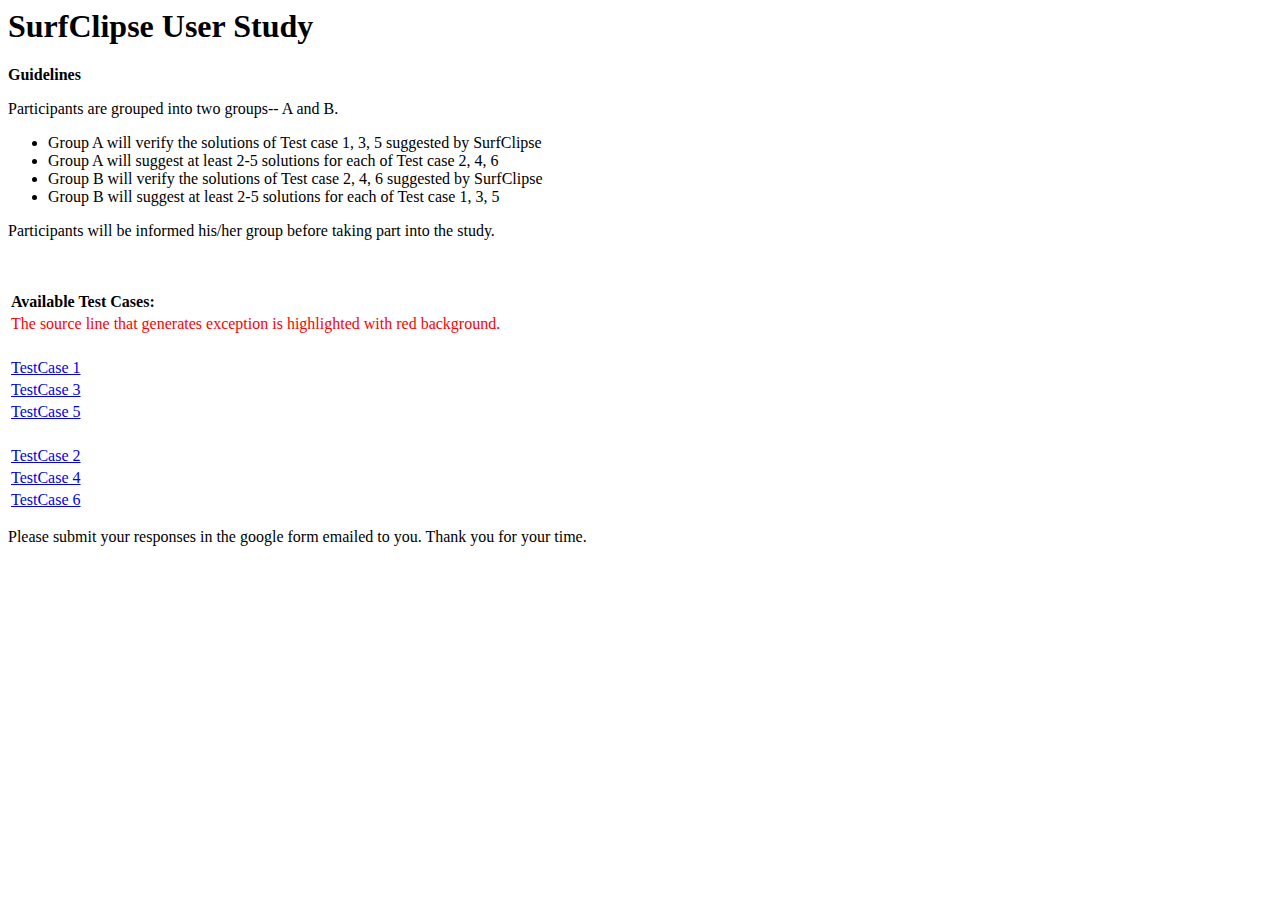
<file: sostudy/index.html>
<!DOCTYPE HTML PUBLIC "-//W3C//DTD HTML 4.01 Transitional//EN">
<!-- The HTML 4.01 Transitional DOCTYPE declaration-->
<!-- above set at the top of the file will set     -->
<!-- the browser's rendering engine into           -->
<!-- "Quirks Mode". Replacing this declaration     -->
<!-- with a "Standards Mode" doctype is supported, -->
<!-- but may lead to some differences in layout.   -->

<html>
  <head>
    <meta http-equiv="content-type" content="text/html; charset=UTF-8">
    <title>SurfClipse User Study</title>
  </head>

  <body>
    <h1>SurfClipse User Study</h1>

   <p><strong>Guidelines</strong></p>
   <div>
   Participants are grouped into two groups-- A and B.
   <ul>
   <li>Group A will verify the solutions of Test case 1, 3, 5 suggested by SurfClipse</li>
   <li>Group A will suggest at least 2-5 solutions for each of Test case 2, 4, 6 </li>
   <li>Group B will verify the solutions of Test case 2, 4, 6 suggested by SurfClipse</li>
   <li>Group B will suggest at least 2-5 solutions for each of Test case 1, 3, 5 </li>
   </ul>
 

   Participants will be informed his/her group before taking part into the study.
   </div>
   <p>&nbsp;</p>
    <table>
      <tr>
        <td colspan="2" style="font-weight:bold;">Available Test Cases:</td>
      </tr>
	  
	  <tr>
	  <td>
	  <p style="color:red">
   		The source line that generates exception is highlighted with red background.
   	</p>
	  </td>
	  </tr>
      <tr>
	  <td>&nbsp;</td>
	  </tr>
	  <tr>
        <td><a href="testcase1.html">TestCase 1</a></td>
        </tr>
        <tr>
        <td><a href="testcase3.html">TestCase 3</a></td>
        </tr>
        <tr>
        <td><a href="testcase5.html">TestCase 5</a></td>
        </tr>
		<tr>
		<td>&nbsp;</td>
		</tr>
		<tr>
        <td><a href="testcase2.html">TestCase 2</a></td>
        </tr>
		<tr>
        <td><a href="testcase4.html">TestCase 4</a></td>
        </tr>
        <tr>
        <td><a href="testcase6.html">TestCase 6</a></td>
      </tr>
    </table>
	<p>
	Please submit your responses in the google form emailed to you. Thank you for your time.
	</p>
  </body>
</html>
</file>
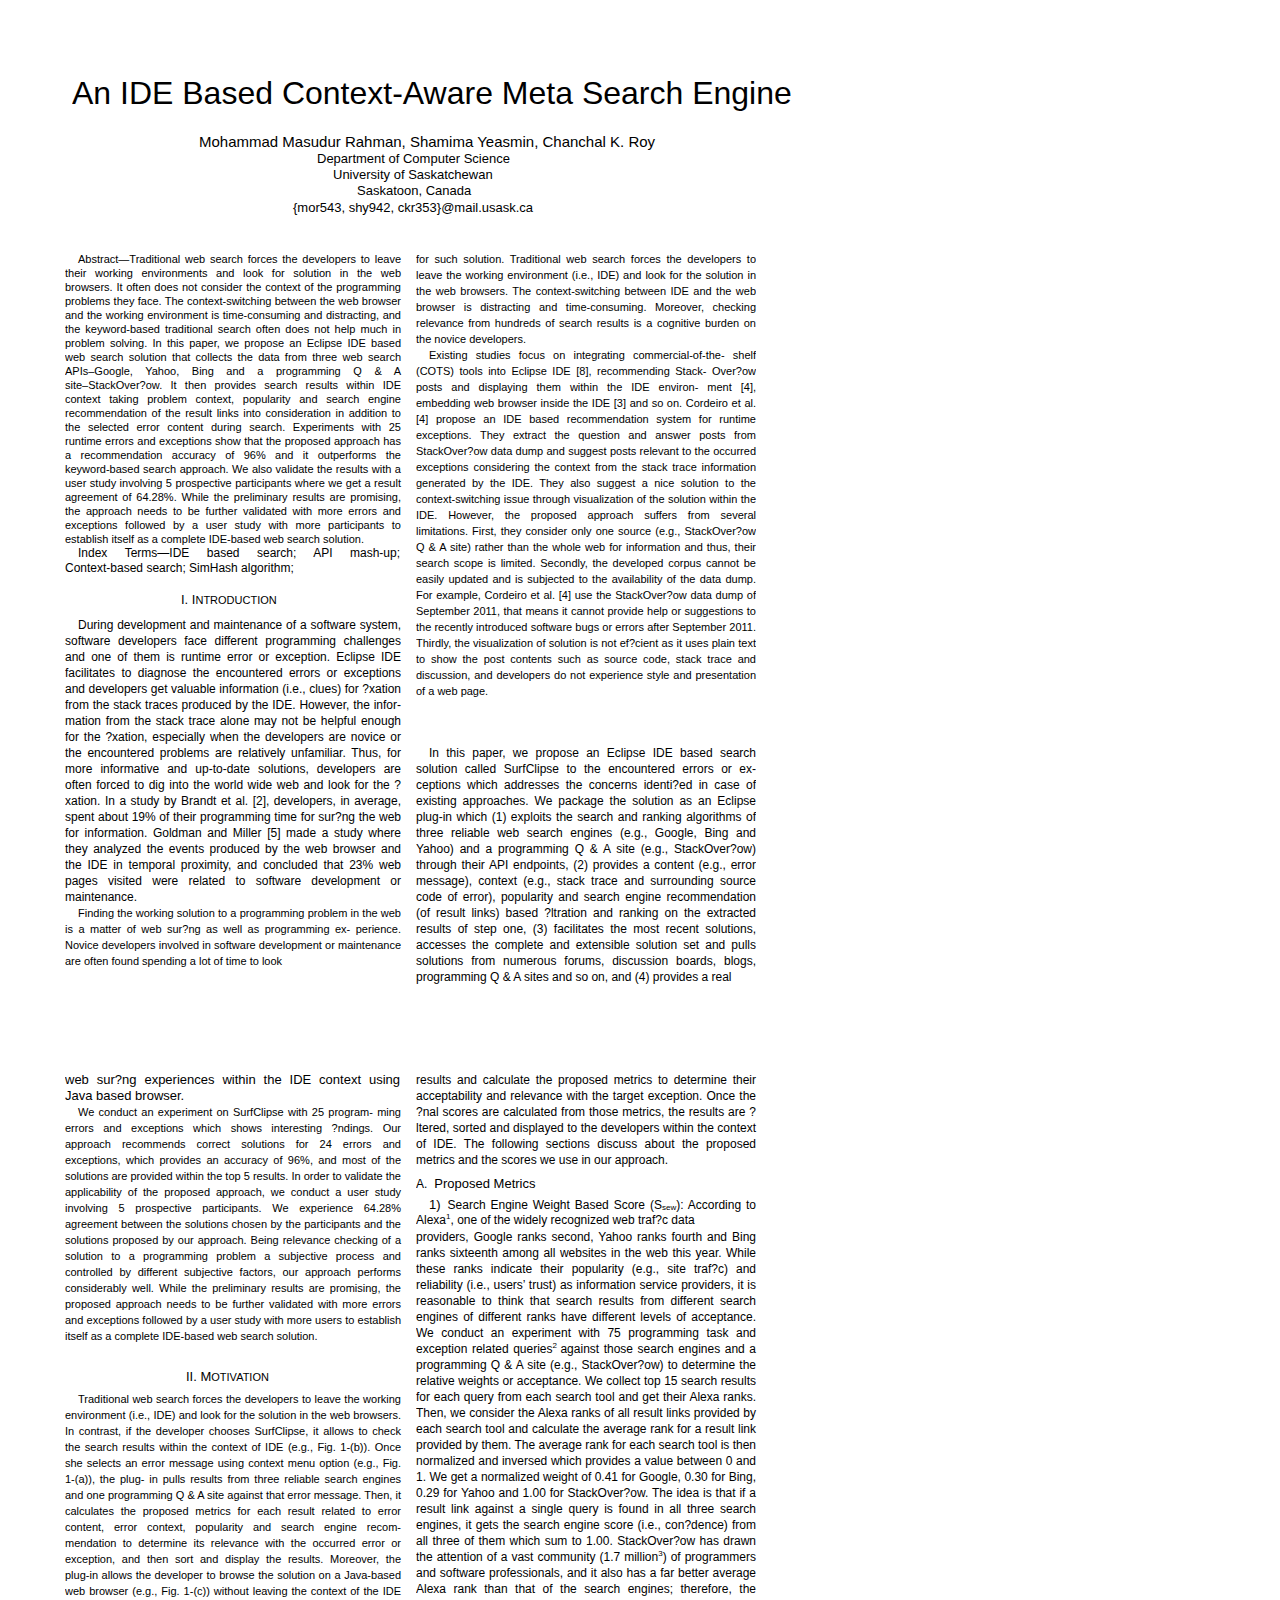
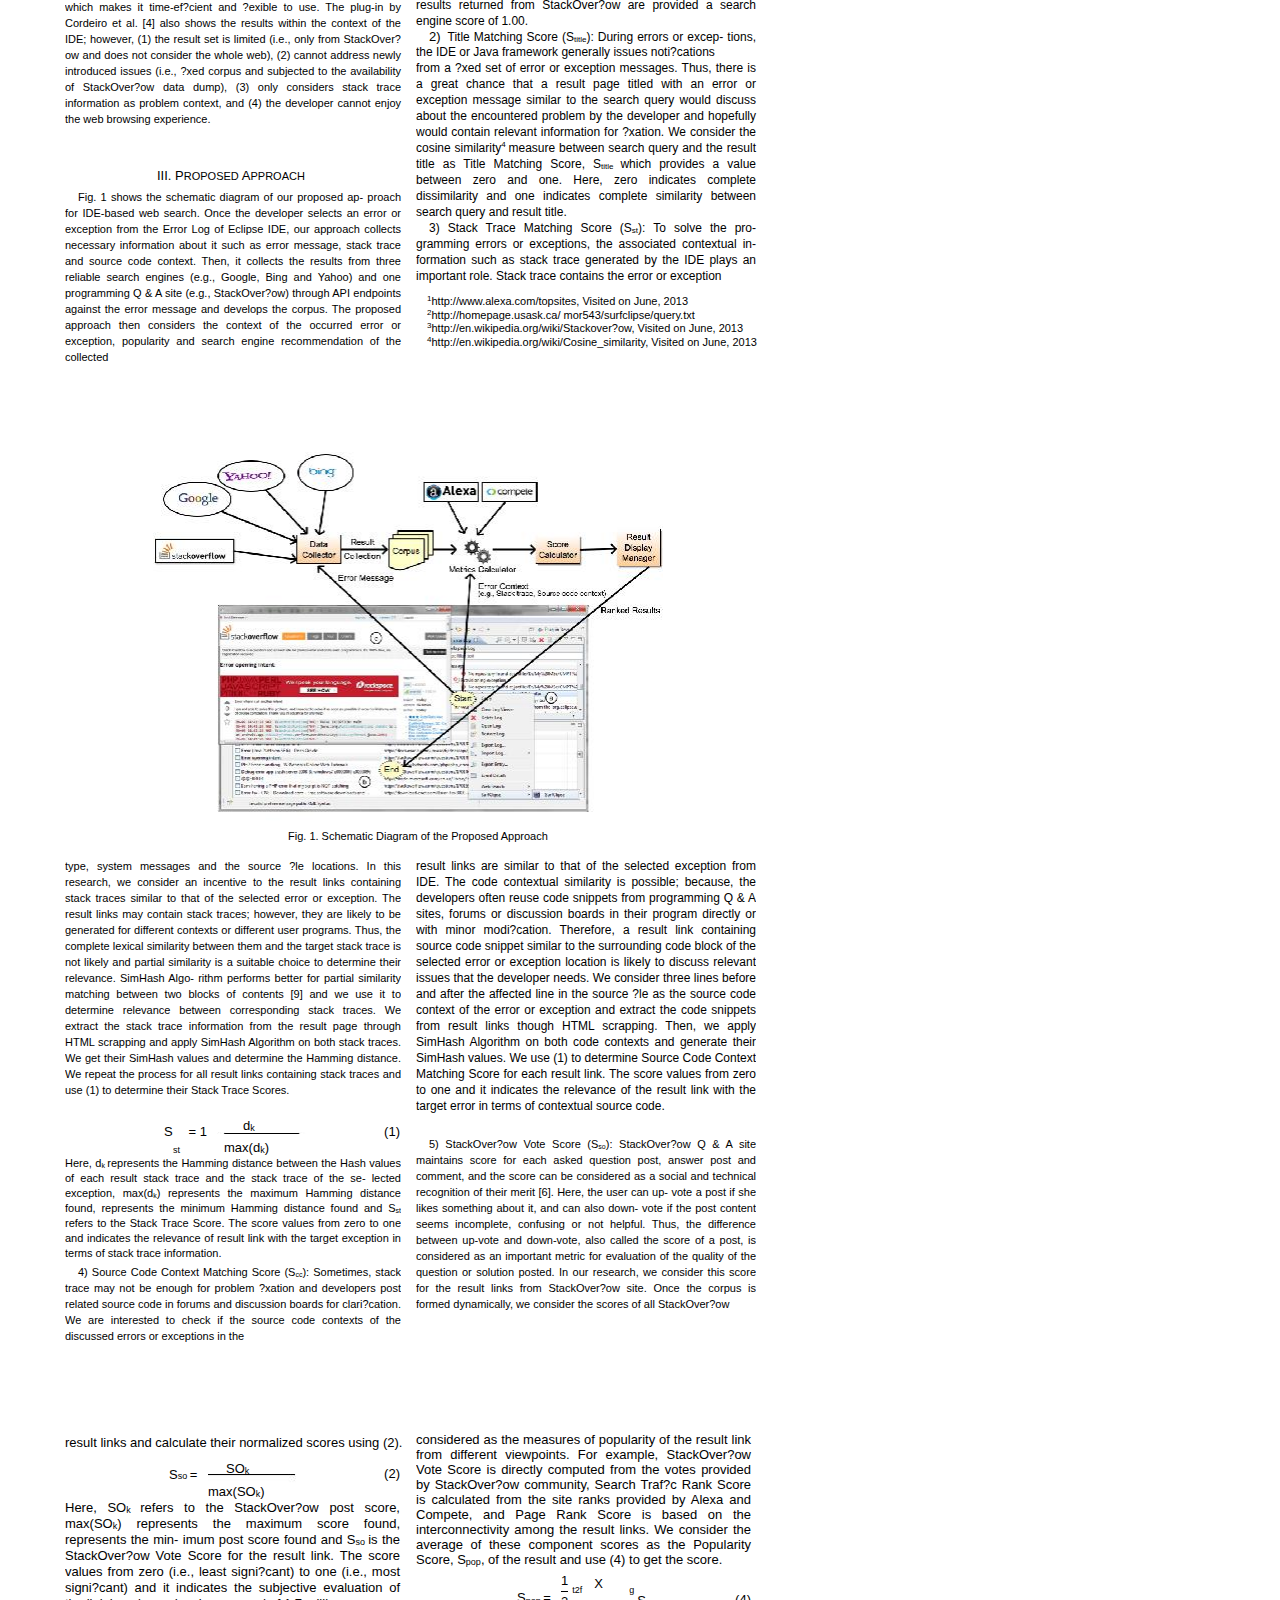
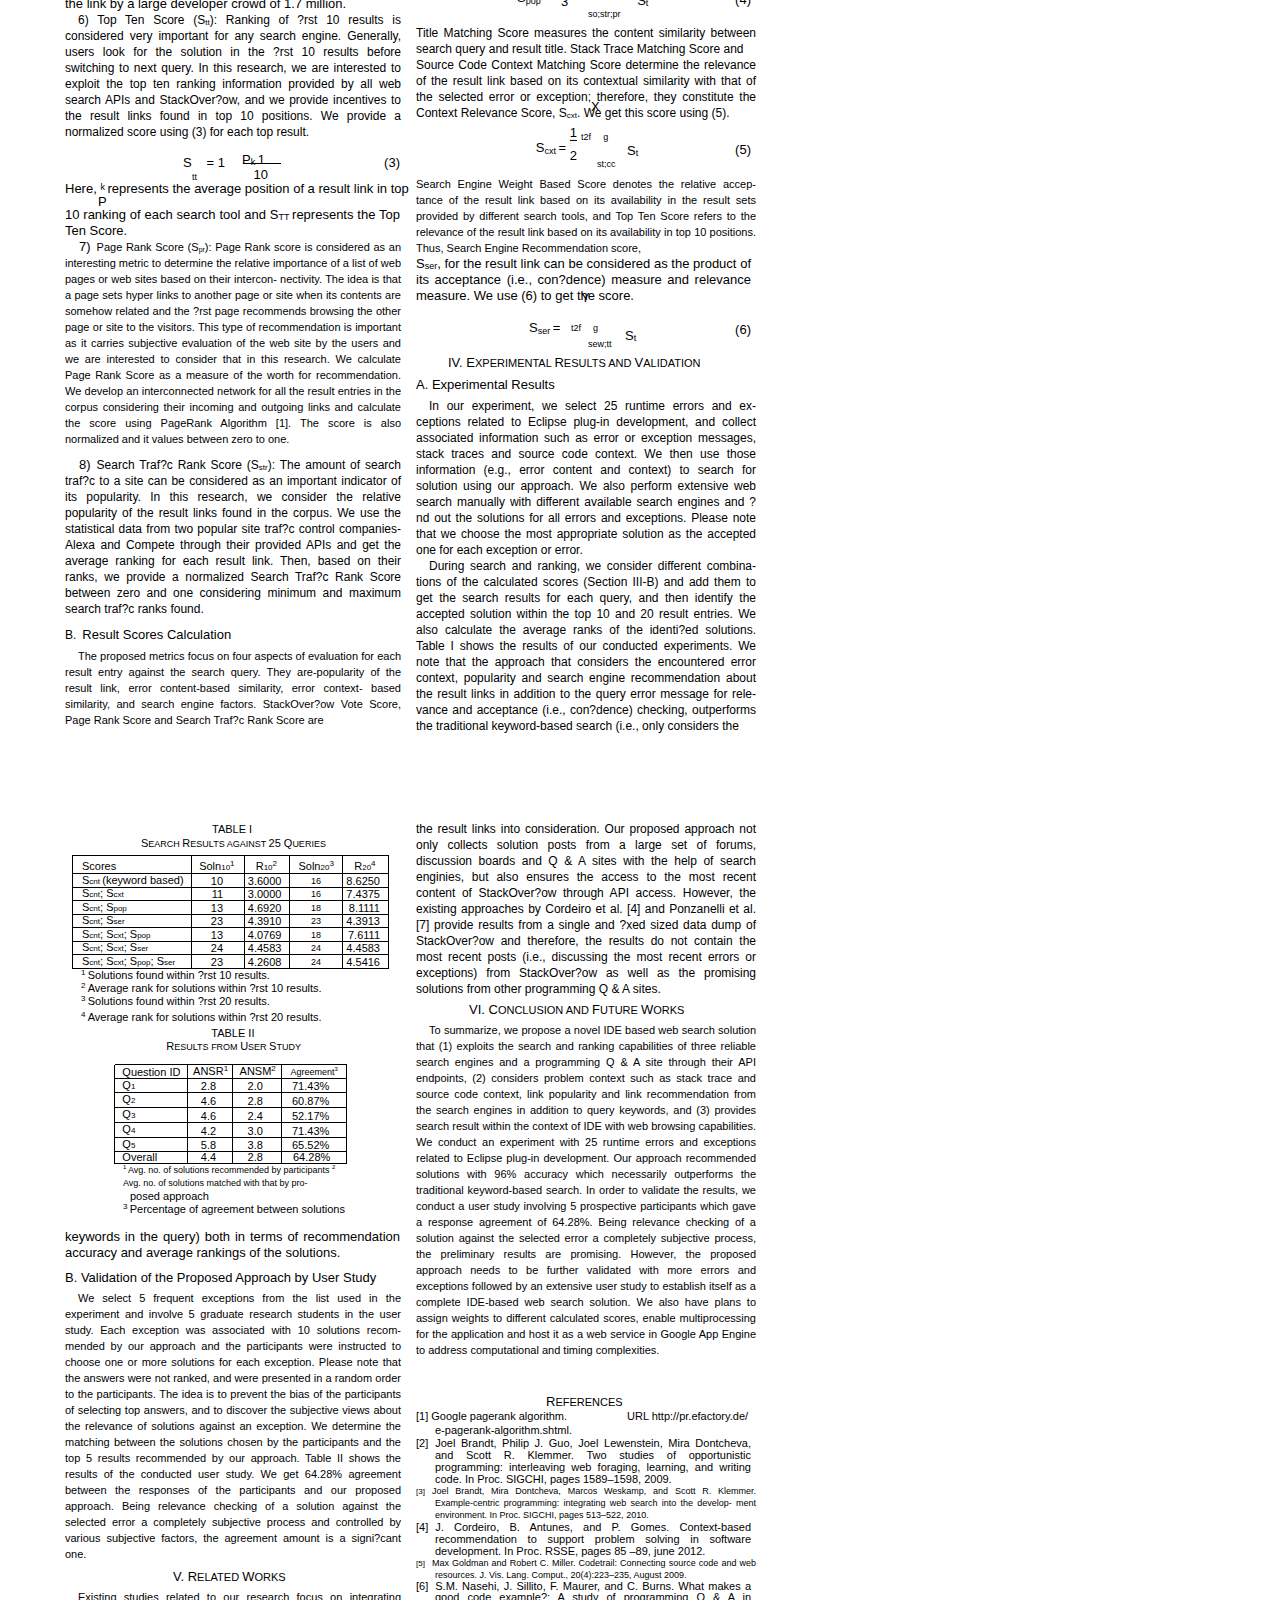
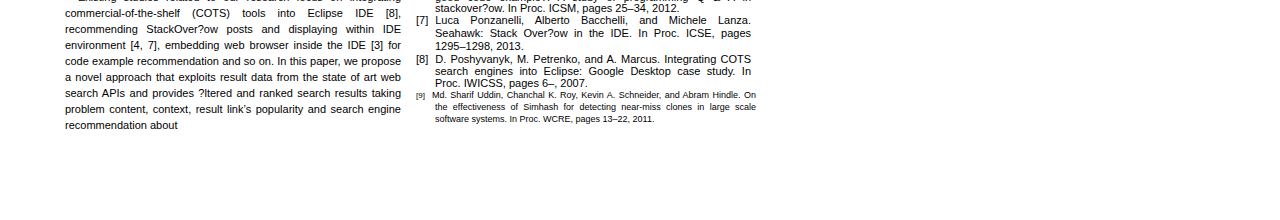
<file: era/surf_era.htm>
<!DOCTYPE HTML PUBLIC "-//W3C//DTD HTML 4.01//EN" "http://www.w3.org/TR/html4/strict.dtd">
<HTML>
<HEAD>
<META http-equiv="Content-Type" content="text/html; charset=UTF-8">
<META http-equiv="X-UA-Compatible" content="IE=8">
<TITLE>Created by BCL easyConverter SDK 3 (HTML Version)</TITLE>
<META name="generator" content="BCL easyConverter SDK 3.0.60">
<STYLE type="text/css">

body {margin-top: 0px;margin-left: 0px;}

#page_1 {position:relative; overflow: hidden;margin: 75px 0px 87px 65px;padding: 0px;border: none;width: 751px;}
#page_1 #id_1 {border:none;margin: 0px 0px 0px 7px;padding: 0px;border:none;width: 744px;overflow: hidden;}
#page_1 #id_2 {border:none;margin: 35px 0px 0px 0px;padding: 0px;border:none;width: 691px;overflow: hidden;}
#page_1 #id_2 #id_2_1 {float:left;border:none;margin: 1px 0px 0px 0px;padding: 0px;border:none;width: 351px;overflow: hidden;}
#page_1 #id_2 #id_2_2 {float:left;border:none;margin: 0px 0px 0px 0px;padding: 0px;border:none;width: 340px;overflow: hidden;}





#page_2 {position:relative; overflow: hidden;margin: 76px 0px 87px 65px;padding: 0px;border: none;width: 751px;}
#page_2 #id_1 {float:left;border:none;margin: 0px 0px 0px 0px;padding: 0px;border:none;width: 351px;overflow: hidden;}
#page_2 #id_2 {float:left;border:none;margin: 0px 0px 0px 0px;padding: 0px;border:none;width: 400px;overflow: hidden;}





#page_3 {position:relative; overflow: hidden;margin: 77px 0px 87px 65px;padding: 0px;border: none;width: 751px;}
#page_3 #id_1 {border:none;margin: 376px 0px 0px 223px;padding: 0px;border:none;width: 528px;overflow: hidden;}
#page_3 #id_2 {border:none;margin: 15px 0px 0px 0px;padding: 0px;border:none;width: 691px;overflow: hidden;}
#page_3 #id_2 #id_2_1 {float:left;border:none;margin: 0px 0px 0px 0px;padding: 0px;border:none;width: 336px;overflow: hidden;}
#page_3 #id_2 #id_2_2 {float:left;border:none;margin: 0px 0px 0px 15px;padding: 0px;border:none;width: 340px;overflow: hidden;}

#page_3 #dimg1 {position:absolute;top:0px;left:88px;z-index:-1;width:510px;height:682px;}
#page_3 #dimg1 #img1 {width:510px;height:682px;}




#page_4 {position:relative; overflow: hidden;margin: 72px 0px 87px 65px;padding: 0px;border: none;width: 751px;}
#page_4 #id_1 {float:left;border:none;margin: 3px 0px 0px 0px;padding: 0px;border:none;width: 351px;overflow: hidden;}
#page_4 #id_2 {float:left;border:none;margin: 0px 0px 0px 0px;padding: 0px;border:none;width: 400px;overflow: hidden;}

#page_4 #dimg1 {position:absolute;top:43px;left:143px;z-index:-1;width:369px;height:290px;}
#page_4 #dimg1 #img1 {width:369px;height:290px;}




#page_5 {position:relative; overflow: hidden;margin: 76px 0px 87px 65px;padding: 0px;border: none;width: 751px;}
#page_5 #id_1 {float:left;border:none;margin: 1px 0px 0px 0px;padding: 0px;border:none;width: 351px;overflow: hidden;}
#page_5 #id_2 {float:left;border:none;margin: 0px 0px 0px 0px;padding: 0px;border:none;width: 400px;overflow: hidden;}





.dclr {clear:both;float:none;height:1px;margin:0px;padding:0px;overflow:hidden;}

.ft0{font: 32px 'Arial';line-height: 36px;}
.ft1{font: 15px 'Arial';line-height: 17px;}
.ft2{font: 13px 'Arial';line-height: 16px;}
.ft3{font: 11px 'Arial';line-height: 14px;}
.ft4{font: 12px 'Arial';line-height: 15px;}
.ft5{font: 12px 'Arial';line-height: 16px;}
.ft6{font: 11px 'Arial';line-height: 16px;}
.ft7{font: 13px 'Arial';margin-left: 7px;line-height: 16px;}
.ft8{font: 12px 'Arial';margin-left: 7px;line-height: 15px;}
.ft9{font: 8px 'Arial';line-height: 10px;position: relative; bottom: -1px;}
.ft10{font: 8px 'Arial';line-height: 10px;position: relative; bottom: 5px;}
.ft11{font: 8px 'Arial';line-height: 11px;position: relative; bottom: 5px;}
.ft12{font: 8px 'Arial';line-height: 11px;position: relative; bottom: -1px;}
.ft13{font: 8px 'Arial';line-height: 10px;position: relative; bottom: 4px;}
.ft14{font: 11px 'Arial';line-height: 13px;}
.ft15{font: 1px 'Arial';line-height: 1px;}
.ft16{font: 9px 'Arial';line-height: 0px;position: relative; bottom: -1px;}
.ft17{font: 9px 'Arial';line-height: 12px;}
.ft18{font: 9px 'Arial';line-height: 12px;position: relative; bottom: -1px;}
.ft19{font: 13px 'Arial';line-height: 0px;}
.ft20{font: 7px 'Arial';line-height: 8px;position: relative; bottom: -1px;}
.ft21{font: 11px 'Arial';line-height: 15px;}
.ft22{font: 7px 'Arial';line-height: 9px;position: relative; bottom: -1px;}
.ft23{font: 1px 'Arial';line-height: 8px;}
.ft24{font: 13px 'Arial';line-height: 13px;}
.ft25{font: 1px 'Arial';line-height: 12px;}
.ft26{font: 9px 'Arial';line-height: 11px;position: relative; bottom: 3px;}
.ft27{font: 13px 'Arial';line-height: 11px;}
.ft28{font: 11px 'Arial';margin-left: 6px;line-height: 16px;}
.ft29{font: 12px 'Arial';margin-left: 6px;line-height: 16px;}
.ft30{font: 13px 'Arial';margin-left: 6px;line-height: 16px;}
.ft31{font: 13px 'Arial';line-height: 15px;}
.ft32{font: 1px 'Arial';line-height: 3px;}
.ft33{font: 1px 'Arial';line-height: 2px;}
.ft34{font: 9px 'Arial';line-height: 3px;}
.ft35{font: 13px 'Arial';line-height: 16px;position: relative; bottom: 2px;}
.ft36{font: 1px 'Arial';line-height: 13px;}
.ft37{font: 13px 'Arial';line-height: 14px;}
.ft38{font: 13px 'Arial';line-height: 16px;position: relative; bottom: 29px;}
.ft39{font: 13px 'Arial';line-height: 16px;position: relative; bottom: -6px;}
.ft40{font: 9px 'Arial';line-height: 2px;position: relative; bottom: -1px;}
.ft41{font: 13px 'Arial';line-height: 2px;}
.ft42{font: 8px 'Arial';line-height: 10px;}
.ft43{font: 11px 'Arial';line-height: 12px;}
.ft44{font: 11px 'Arial';line-height: 11px;}
.ft45{font: 1px 'Arial';line-height: 11px;}
.ft46{font: 9px 'Arial';line-height: 11px;}
.ft47{font: 6px 'Arial';line-height: 6px;position: relative; bottom: 4px;}
.ft48{font: 11px 'Arial';line-height: 14px;position: relative; bottom: 1px;}
.ft49{font: 6px 'Arial';line-height: 7px;position: relative; bottom: 4px;}
.ft50{font: 9px 'Arial';line-height: 13px;}
.ft51{font: 11px 'Arial';margin-left: 7px;line-height: 12px;}
.ft52{font: 9px 'Arial';margin-left: 7px;line-height: 12px;}
.ft53{font: 11px 'Arial';margin-left: 7px;line-height: 11px;}
.ft54{font: 11px 'Arial';margin-left: 7px;line-height: 13px;}

.p0{text-align: left;margin-top: 0px;margin-bottom: 0px;}
.p1{text-align: left;padding-left: 127px;margin-top: 22px;margin-bottom: 0px;}
.p2{text-align: left;padding-left: 245px;margin-top: 1px;margin-bottom: 0px;}
.p3{text-align: left;padding-left: 261px;margin-top: 0px;margin-bottom: 0px;}
.p4{text-align: left;padding-left: 285px;margin-top: 0px;margin-bottom: 0px;}
.p5{text-align: left;padding-left: 221px;margin-top: 1px;margin-bottom: 0px;}
.p6{text-align: justify;padding-right: 15px;margin-top: 0px;margin-bottom: 0px;text-indent: 13px;}
.p7{text-align: justify;padding-right: 16px;margin-top: 0px;margin-bottom: 0px;text-indent: 13px;}
.p8{text-align: left;padding-left: 116px;margin-top: 16px;margin-bottom: 0px;}
.p9{text-align: justify;padding-right: 15px;margin-top: 9px;margin-bottom: 0px;text-indent: 13px;}
.p10{text-align: justify;margin-top: 0px;margin-bottom: 0px;}
.p11{text-align: justify;margin-top: 0px;margin-bottom: 0px;text-indent: 13px;}
.p12{text-align: justify;margin-top: 46px;margin-bottom: 0px;text-indent: 13px;}
.p13{text-align: justify;padding-right: 16px;margin-top: 0px;margin-bottom: 0px;}
.p14{text-align: left;padding-left: 121px;margin-top: 25px;margin-bottom: 0px;}
.p15{text-align: justify;padding-right: 15px;margin-top: 6px;margin-bottom: 0px;text-indent: 13px;}
.p16{text-align: left;padding-left: 92px;margin-top: 41px;margin-bottom: 0px;}
.p17{text-align: justify;padding-right: 15px;margin-top: 5px;margin-bottom: 0px;text-indent: 13px;}
.p18{text-align: justify;padding-right: 60px;margin-top: 0px;margin-bottom: 0px;}
.p19{text-align: justify;margin-top: 8px;margin-bottom: 0px;}
.p20{text-align: justify;padding-right: 60px;margin-top: 5px;margin-bottom: 0px;text-indent: 13px;}
.p21{text-align: justify;padding-right: 60px;margin-top: 1px;margin-bottom: 0px;}
.p22{text-align: justify;padding-right: 60px;margin-top: 0px;margin-bottom: 0px;text-indent: 13px;}
.p23{text-align: left;padding-left: 11px;margin-top: 10px;margin-bottom: 0px;}
.p24{text-align: left;padding-left: 11px;margin-top: 0px;margin-bottom: 0px;}
.p25{text-align: left;margin-top: 0px;margin-bottom: 0px;white-space: nowrap;}
.p26{text-align: right;padding-right: 1px;margin-top: 0px;margin-bottom: 0px;white-space: nowrap;}
.p27{text-align: left;padding-left: 35px;margin-top: 0px;margin-bottom: 0px;white-space: nowrap;}
.p28{text-align: right;margin-top: 0px;margin-bottom: 0px;white-space: nowrap;}
.p29{text-align: left;padding-left: 16px;margin-top: 0px;margin-bottom: 0px;white-space: nowrap;}
.p30{text-align: justify;margin-top: 3px;margin-bottom: 0px;text-indent: 13px;}
.p31{text-align: justify;margin-top: 22px;margin-bottom: 0px;text-indent: 13px;}
.p32{text-align: left;padding-left: 18px;margin-top: 0px;margin-bottom: 0px;white-space: nowrap;}
.p33{text-align: right;padding-right: 12px;margin-top: 0px;margin-bottom: 0px;white-space: nowrap;}
.p34{text-align: left;padding-left: 33px;margin-top: 0px;margin-bottom: 0px;}
.p35{text-align: justify;padding-right: 15px;margin-top: 0px;margin-bottom: 0px;text-indent: 14px;}
.p36{text-align: justify;padding-right: 15px;margin-top: 10px;margin-bottom: 0px;text-indent: 14px;}
.p37{text-align: justify;margin-top: 10px;margin-bottom: 0px;}
.p38{text-align: justify;padding-right: 65px;margin-top: 0px;margin-bottom: 0px;}
.p39{text-align: left;padding-left: 4px;margin-top: 0px;margin-bottom: 0px;white-space: nowrap;}
.p40{text-align: left;padding-left: 8px;margin-top: 0px;margin-bottom: 0px;white-space: nowrap;}
.p41{text-align: left;padding-left: 172px;margin-top: 0px;margin-bottom: 0px;}
.p42{text-align: justify;padding-right: 60px;margin-top: 5px;margin-bottom: 0px;}
.p43{text-align: right;padding-right: 4px;margin-top: 0px;margin-bottom: 0px;white-space: nowrap;}
.p44{text-align: left;padding-left: 46px;margin-top: 0px;margin-bottom: 0px;white-space: nowrap;}
.p45{text-align: left;padding-left: 181px;margin-top: 0px;margin-bottom: 0px;}
.p46{text-align: justify;padding-right: 60px;margin-top: 6px;margin-bottom: 0px;}
.p47{text-align: left;padding-left: 54px;margin-top: 0px;margin-bottom: 0px;white-space: nowrap;}
.p48{text-align: left;padding-left: 32px;margin-top: 5px;margin-bottom: 0px;}
.p49{text-align: left;margin-top: 6px;margin-bottom: 0px;}
.p50{text-align: left;padding-left: 147px;margin-top: 0px;margin-bottom: 0px;}
.p51{text-align: left;padding-left: 76px;margin-top: 0px;margin-bottom: 0px;}
.p52{text-align: left;padding-left: 9px;margin-top: 0px;margin-bottom: 0px;white-space: nowrap;}
.p53{text-align: left;padding-left: 7px;margin-top: 0px;margin-bottom: 0px;white-space: nowrap;}
.p54{text-align: left;padding-left: 11px;margin-top: 0px;margin-bottom: 0px;white-space: nowrap;}
.p55{text-align: right;padding-right: 10px;margin-top: 0px;margin-bottom: 0px;white-space: nowrap;}
.p56{text-align: right;padding-right: 8px;margin-top: 0px;margin-bottom: 0px;white-space: nowrap;}
.p57{text-align: center;padding-right: 1px;margin-top: 0px;margin-bottom: 0px;white-space: nowrap;}
.p58{text-align: right;padding-right: 36px;margin-top: 0px;margin-bottom: 0px;white-space: nowrap;}
.p59{text-align: left;padding-left: 51px;margin-top: 0px;margin-bottom: 0px;white-space: nowrap;}
.p60{text-align: right;padding-right: 5px;margin-top: 0px;margin-bottom: 0px;white-space: nowrap;}
.p61{text-align: right;padding-right: 16px;margin-top: 0px;margin-bottom: 0px;white-space: nowrap;}
.p62{text-align: right;padding-right: 18px;margin-top: 0px;margin-bottom: 0px;white-space: nowrap;}
.p63{text-align: right;padding-right: 14px;margin-top: 0px;margin-bottom: 0px;white-space: nowrap;}
.p64{text-align: right;padding-right: 13px;margin-top: 0px;margin-bottom: 0px;white-space: nowrap;}
.p65{text-align: left;padding-left: 58px;padding-right: 64px;margin-top: 0px;margin-bottom: 0px;}
.p66{text-align: left;padding-left: 65px;margin-top: 0px;margin-bottom: 0px;}
.p67{text-align: left;padding-left: 58px;margin-top: 0px;margin-bottom: 0px;}
.p68{text-align: justify;padding-right: 16px;margin-top: 13px;margin-bottom: 0px;}
.p69{text-align: left;margin-top: 9px;margin-bottom: 0px;}
.p70{text-align: justify;padding-right: 15px;margin-top: 4px;margin-bottom: 0px;text-indent: 13px;}
.p71{text-align: left;padding-left: 108px;margin-top: 7px;margin-bottom: 0px;}
.p72{text-align: left;padding-left: 53px;margin-top: 5px;margin-bottom: 0px;}
.p73{text-align: justify;padding-right: 60px;margin-top: 4px;margin-bottom: 0px;text-indent: 13px;}
.p74{text-align: left;padding-left: 130px;margin-top: 0px;margin-bottom: 0px;white-space: nowrap;}
.p75{text-align: left;padding-left: 19px;margin-top: 0px;margin-bottom: 0px;white-space: nowrap;}
.p76{text-align: justify;padding-left: 19px;padding-right: 65px;margin-top: 0px;margin-bottom: 0px;text-indent: -19px;}
.p77{text-align: justify;padding-left: 19px;padding-right: 60px;margin-top: 0px;margin-bottom: 0px;text-indent: -19px;}

.td0{padding: 0px;margin: 0px;width: 0px;vertical-align: bottom;}
.td1{padding: 0px;margin: 0px;width: 9px;vertical-align: bottom;}
.td2{padding: 0px;margin: 0px;width: 11px;vertical-align: bottom;}
.td3{padding: 0px;margin: 0px;width: 24px;vertical-align: bottom;}
.td4{padding: 0px;margin: 0px;width: 91px;vertical-align: bottom;}
.td5{padding: 0px;margin: 0px;width: 101px;vertical-align: bottom;}
.td6{padding: 0px;margin: 0px;width: 39px;vertical-align: bottom;}
.td7{padding: 0px;margin: 0px;width: 86px;vertical-align: bottom;}
.td8{padding: 0px;margin: 0px;width: 106px;vertical-align: bottom;}
.td9{padding: 0px;margin: 0px;width: 10px;vertical-align: bottom;}
.td10{padding: 0px;margin: 0px;width: 16px;vertical-align: bottom;}
.td11{padding: 0px;margin: 0px;width: 38px;vertical-align: bottom;}
.td12{padding: 0px;margin: 0px;width: 120px;vertical-align: bottom;}
.td13{padding: 0px;margin: 0px;width: 44px;vertical-align: bottom;}
.td14{padding: 0px;margin: 0px;width: 7px;vertical-align: bottom;}
.td15{padding: 0px;margin: 0px;width: 26px;vertical-align: bottom;}
.td16{padding: 0px;margin: 0px;width: 35px;vertical-align: bottom;}
.td17{padding: 0px;margin: 0px;width: 63px;vertical-align: bottom;}
.td18{padding: 0px;margin: 0px;width: 59px;vertical-align: bottom;}
.td19{border-bottom: #000000 1px solid;padding: 0px;margin: 0px;width: 7px;vertical-align: bottom;}
.td20{padding: 0px;margin: 0px;width: 54px;vertical-align: bottom;}
.td21{padding: 0px;margin: 0px;width: 64px;vertical-align: bottom;}
.td22{padding: 0px;margin: 0px;width: 42px;vertical-align: bottom;}
.td23{padding: 0px;margin: 0px;width: 115px;vertical-align: bottom;}
.td24{padding: 0px;margin: 0px;width: 65px;vertical-align: bottom;}
.td25{border-left: #000000 1px solid;border-right: #000000 1px solid;border-top: #000000 1px solid;border-bottom: #000000 1px solid;padding: 0px;margin: 0px;width: 119px;vertical-align: bottom;}
.td26{border-top: #000000 1px solid;border-bottom: #000000 1px solid;padding: 0px;margin: 0px;width: 48px;vertical-align: bottom;}
.td27{border-right: #000000 1px solid;border-top: #000000 1px solid;border-bottom: #000000 1px solid;padding: 0px;margin: 0px;width: 4px;vertical-align: bottom;}
.td28{border-right: #000000 1px solid;border-top: #000000 1px solid;border-bottom: #000000 1px solid;padding: 0px;margin: 0px;width: 44px;vertical-align: bottom;}
.td29{border-right: #000000 1px solid;border-top: #000000 1px solid;border-bottom: #000000 1px solid;padding: 0px;margin: 0px;width: 52px;vertical-align: bottom;}
.td30{border-top: #000000 1px solid;border-bottom: #000000 1px solid;padding: 0px;margin: 0px;width: 4px;vertical-align: bottom;}
.td31{border-right: #000000 1px solid;border-top: #000000 1px solid;border-bottom: #000000 1px solid;padding: 0px;margin: 0px;width: 41px;vertical-align: bottom;}
.td32{border-left: #000000 1px solid;border-right: #000000 1px solid;border-bottom: #000000 1px solid;padding: 0px;margin: 0px;width: 119px;vertical-align: bottom;}
.td33{border-bottom: #000000 1px solid;padding: 0px;margin: 0px;width: 41px;vertical-align: bottom;}
.td34{border-right: #000000 1px solid;border-bottom: #000000 1px solid;padding: 0px;margin: 0px;width: 4px;vertical-align: bottom;}
.td35{border-right: #000000 1px solid;border-bottom: #000000 1px solid;padding: 0px;margin: 0px;width: 44px;vertical-align: bottom;}
.td36{border-right: #000000 1px solid;border-bottom: #000000 1px solid;padding: 0px;margin: 0px;width: 52px;vertical-align: bottom;}
.td37{border-right: #000000 1px solid;border-bottom: #000000 1px solid;padding: 0px;margin: 0px;width: 45px;vertical-align: bottom;}
.td38{padding: 0px;margin: 0px;width: 219px;vertical-align: bottom;}
.td39{padding: 0px;margin: 0px;width: 53px;vertical-align: bottom;}
.td40{padding: 0px;margin: 0px;width: 4px;vertical-align: bottom;}
.td41{padding: 0px;margin: 0px;width: 272px;vertical-align: bottom;}
.td42{padding: 0px;margin: 0px;width: 73px;vertical-align: bottom;}
.td43{padding: 0px;margin: 0px;width: 98px;vertical-align: bottom;}
.td44{padding: 0px;margin: 0px;width: 228px;vertical-align: bottom;}
.td45{border-bottom: #000000 1px solid;padding: 0px;margin: 0px;width: 73px;vertical-align: bottom;}
.td46{border-bottom: #000000 1px solid;padding: 0px;margin: 0px;width: 4px;vertical-align: bottom;}
.td47{border-bottom: #000000 1px solid;padding: 0px;margin: 0px;width: 9px;vertical-align: bottom;}
.td48{border-bottom: #000000 1px solid;padding: 0px;margin: 0px;width: 53px;vertical-align: bottom;}
.td49{border-right: #000000 1px solid;padding: 0px;margin: 0px;width: 43px;vertical-align: bottom;}
.td50{border-right: #000000 1px solid;border-bottom: #000000 1px solid;padding: 0px;margin: 0px;width: 72px;vertical-align: bottom;}
.td51{border-right: #000000 1px solid;border-bottom: #000000 1px solid;padding: 0px;margin: 0px;width: 40px;vertical-align: bottom;}
.td52{border-right: #000000 1px solid;border-bottom: #000000 1px solid;padding: 0px;margin: 0px;width: 3px;vertical-align: bottom;}
.td53{padding: 0px;margin: 0px;width: 211px;vertical-align: bottom;}
.td54{padding: 0px;margin: 0px;width: 124px;vertical-align: bottom;}

.tr0{height: 19px;}
.tr1{height: 25px;}
.tr2{height: 6px;}
.tr3{height: 22px;}
.tr4{height: 16px;}
.tr5{height: 20px;}
.tr6{height: 5px;}
.tr7{height: 23px;}
.tr8{height: 18px;}
.tr9{height: 8px;}
.tr10{height: 13px;}
.tr11{height: 17px;}
.tr12{height: 29px;}
.tr13{height: 4px;}
.tr14{height: 12px;}
.tr15{height: 38px;}
.tr16{height: 3px;}
.tr17{height: 2px;}
.tr18{height: 36px;}
.tr19{height: 33px;}
.tr20{height: 31px;}
.tr21{height: 11px;}
.tr22{height: 14px;}

.t0{width: 236px;margin-left: 99px;margin-top: 17px;font: 13px 'Arial';}
.t1{width: 231px;margin-left: 104px;margin-top: 6px;font: 13px 'Arial';}
.t2{width: 217px;margin-left: 118px;margin-top: 5px;font: 13px 'Arial';}
.t3{width: 234px;margin-left: 101px;font: 13px 'Arial';}
.t4{width: 224px;margin-left: 111px;font: 13px 'Arial';}
.t5{width: 222px;margin-left: 113px;font: 13px 'Arial';}
.t6{width: 317px;margin-left: 7px;margin-top: 5px;font: 11px 'Arial';}
.t7{width: 335px;margin-top: 32px;font: 11px 'Arial';}

</STYLE>
</HEAD>

<BODY>
<DIV id="page_1">


<DIV id="id_1">
<P class="p0 ft0">An IDE Based <NOBR>Context-Aware</NOBR> Meta Search Engine</P>
<P class="p1 ft1">Mohammad Masudur Rahman, Shamima Yeasmin, Chanchal K. Roy</P>
<P class="p2 ft2">Department of Computer Science</P>
<P class="p3 ft2">University of Saskatchewan</P>
<P class="p4 ft2">Saskatoon, Canada</P>
<P class="p5 ft2">{mor543, shy942, ckr353}@mail.usask.ca</P>
</DIV>
<DIV id="id_2">
<DIV id="id_2_1">
<P class="p6 ft3"><NOBR>Abstract—Traditional</NOBR> web search forces the developers to leave their working environments and look for solution in the web browsers. It often does not consider the context of the programming problems they face. The <NOBR>context-switching</NOBR> between the web browser and the working environment is <NOBR>time-consuming</NOBR> and distracting, and the <NOBR>keyword-based</NOBR> traditional search often does not help much in problem solving. In this paper, we propose an Eclipse IDE based web search solution that collects the data from three web search <NOBR>APIs–Google,</NOBR> Yahoo, Bing and a programming Q & A <NOBR>site–StackOver?ow.</NOBR> It then provides search results within IDE context taking problem context, popularity and search engine recommendation of the result links into consideration in addition to the selected error content during search. Experiments with 25 runtime errors and exceptions show that the proposed approach has a recommendation accuracy of 96% and it outperforms the <NOBR>keyword-based</NOBR> search approach. We also validate the results with a user study involving 5 prospective participants where we get a result agreement of 64.28%. While the preliminary results are promising, the approach needs to be further validated with more errors and exceptions followed by a user study with more participants to establish itself as a complete <NOBR>IDE-based</NOBR> web search solution.</P>
<P class="p7 ft4">Index <NOBR>Terms—IDE</NOBR> based search; API <NOBR>mash-up;</NOBR> <NOBR>Context-based</NOBR> search; SimHash algorithm;</P>
<P class="p8 ft3"><SPAN class="ft2">I. I</SPAN>NTRODUCTION</P>
<P class="p9 ft5">During development and maintenance of a software system, software developers face different programming challenges and one of them is runtime error or exception. Eclipse IDE facilitates to diagnose the encountered errors or exceptions and developers get valuable information (i.e., clues) for ?xation from the stack traces produced by the IDE. However, the infor- mation from the stack trace alone may not be helpful enough for the ?xation, especially when the developers are novice or the encountered problems are relatively unfamiliar. Thus, for more informative and <NOBR>up-to-date</NOBR> solutions, developers are often forced to dig into the world wide web and look for the ?xation. In a study by Brandt et al. [2], developers, in average, spent about 19% of their programming time for sur?ng the web for information. Goldman and Miller [5] made a study where they analyzed the events produced by the web browser and the IDE in temporal proximity, and concluded that 23% web pages visited were related to software development or maintenance.</P>
<P class="p6 ft6">Finding the working solution to a programming problem in the web is a matter of web sur?ng as well as programming ex- perience. Novice developers involved in software development or maintenance are often found spending a lot of time to look</P>
</DIV>
<DIV id="id_2_2">
<P class="p10 ft6">for such solution. Traditional web search forces the developers to leave the working environment (i.e., IDE) and look for the solution in the web browsers. The <NOBR>context-switching</NOBR> between IDE and the web browser is distracting and <NOBR>time-consuming.</NOBR> Moreover, checking relevance from hundreds of search results is a cognitive burden on the novice developers.</P>
<P class="p11 ft6">Existing studies focus on integrating <NOBR>commercial-of-the-</NOBR> shelf (COTS) tools into Eclipse IDE [8], recommending Stack- Over?ow posts and displaying them within the IDE environ- ment [4], embedding web browser inside the IDE [3] and so on. Cordeiro et al. [4] propose an IDE based recommendation system for runtime exceptions. They extract the question and answer posts from StackOver?ow data dump and suggest posts relevant to the occurred exceptions considering the context from the stack trace information generated by the IDE. They also suggest a nice solution to the <NOBR>context-switching</NOBR> issue through visualization of the solution within the IDE. However, the proposed approach suffers from several limitations. First, they consider only one source (e.g., StackOver?ow Q & A site) rather than the whole web for information and thus, their search scope is limited. Secondly, the developed corpus cannot be easily updated and is subjected to the availability of the data dump. For example, Cordeiro et al. [4] use the StackOver?ow data dump of September 2011, that means it cannot provide help or suggestions to the recently introduced software bugs or errors after September 2011. Thirdly, the visualization of solution is not ef?cient as it uses plain text to show the post contents such as source code, stack trace and discussion, and developers do not experience style and presentation of a web page.</P>
<P class="p12 ft5">In this paper, we propose an Eclipse IDE based search solution called SurfClipse to the encountered errors or ex- ceptions which addresses the concerns identi?ed in case of existing approaches. We package the solution as an Eclipse <NOBR>plug-in</NOBR> which (1) exploits the search and ranking algorithms of three reliable web search engines (e.g., Google, Bing and Yahoo) and a programming Q & A site (e.g., StackOver?ow) through their API endpoints, (2) provides a content (e.g., error message), context (e.g., stack trace and surrounding source code of error), popularity and search engine recommendation (of result links) based ?ltration and ranking on the extracted results of step one, (3) facilitates the most recent solutions, accesses the complete and extensible solution set and pulls solutions from numerous forums, discussion boards, blogs, programming Q & A sites and so on, and (4) provides a real</P>
</DIV>
</DIV>
</DIV>
<DIV id="page_2">


<DIV>
<DIV id="id_1">
<P class="p13 ft2">web sur?ng experiences within the IDE context using Java based browser.</P>
<P class="p6 ft6">We conduct an experiment on SurfClipse with 25 program- ming errors and exceptions which shows interesting ?ndings. Our approach recommends correct solutions for 24 errors and exceptions, which provides an accuracy of 96%, and most of the solutions are provided within the top 5 results. In order to validate the applicability of the proposed approach, we conduct a user study involving 5 prospective participants. We experience 64.28% agreement between the solutions chosen by the participants and the solutions proposed by our approach. Being relevance checking of a solution to a programming problem a subjective process and controlled by different subjective factors, our approach performs considerably well. While the preliminary results are promising, the proposed approach needs to be further validated with more errors and exceptions followed by a user study with more users to establish itself as a complete <NOBR>IDE-based</NOBR> web search solution.</P>
<P class="p14 ft3"><SPAN class="ft2">II. M</SPAN>OTIVATION</P>
<P class="p15 ft6">Traditional web search forces the developers to leave the working environment (i.e., IDE) and look for the solution in the web browsers. In contrast, if the developer chooses SurfClipse, it allows to check the search results within the context of IDE (e.g., Fig. <NOBR>1-(b)).</NOBR> Once she selects an error message using context menu option (e.g., Fig. <NOBR>1-(a)),</NOBR> the plug- in pulls results from three reliable search engines and one programming Q & A site against that error message. Then, it calculates the proposed metrics for each result related to error content, error context, popularity and search engine recom- mendation to determine its relevance with the occurred error or exception, and then sort and display the results. Moreover, the <NOBR>plug-in</NOBR> allows the developer to browse the solution on a <NOBR>Java-based</NOBR> web browser (e.g., Fig. <NOBR>1-(c))</NOBR> without leaving the context of the IDE which makes it <NOBR>time-ef?cient</NOBR> and ?exible to use. The <NOBR>plug-in</NOBR> by Cordeiro et al. [4] also shows the results within the context of the IDE; however, (1) the result set is limited (i.e., only from StackOver?ow and does not consider the whole web), (2) cannot address newly introduced issues (i.e., ?xed corpus and subjected to the availability of StackOver?ow data dump), (3) only considers stack trace information as problem context, and (4) the developer cannot enjoy the web browsing experience.</P>
<P class="p16 ft3"><SPAN class="ft2">III. P</SPAN>ROPOSED <SPAN class="ft2">A</SPAN>PPROACH</P>
<P class="p17 ft6">Fig. 1 shows the schematic diagram of our proposed ap- proach for <NOBR>IDE-based</NOBR> web search. Once the developer selects an error or exception from the Error Log of Eclipse IDE, our approach collects necessary information about it such as error message, stack trace and source code context. Then, it collects the results from three reliable search engines (e.g., Google, Bing and Yahoo) and one programming Q & A site (e.g., StackOver?ow) through API endpoints against the error message and develops the corpus. The proposed approach then considers the context of the occurred error or exception, popularity and search engine recommendation of the collected</P>
</DIV>
<DIV id="id_2">
<P class="p18 ft5">results and calculate the proposed metrics to determine their acceptability and relevance with the target exception. Once the ?nal scores are calculated from those metrics, the results are ?ltered, sorted and displayed to the developers within the context of IDE. The following sections discuss about the proposed metrics and the scores we use in our approach.</P>
<P class="p19 ft2"><SPAN class="ft4">A.</SPAN><SPAN class="ft7">Proposed Metrics</SPAN></P>
<P class="p20 ft4"><SPAN class="ft2">1)</SPAN><SPAN class="ft8">Search Engine Weight Based Score (S</SPAN><SPAN class="ft9">sew</SPAN>): According to Alexa<SPAN class="ft10">1</SPAN>, one of the widely recognized web traf?c data</P>
<P class="p21 ft5">providers, Google ranks second, Yahoo ranks fourth and Bing ranks sixteenth among all websites in the web this year. While these ranks indicate their popularity (e.g., site traf?c) and reliability (i.e., users’ trust) as information service providers, it is reasonable to think that search results from different search engines of different ranks have different levels of acceptance. We conduct an experiment with 75 programming task and exception related queries<SPAN class="ft11">2 </SPAN>against those search engines and a programming Q & A site (e.g., StackOver?ow) to determine the relative weights or acceptance. We collect top 15 search results for each query from each search tool and get their Alexa ranks. Then, we consider the Alexa ranks of all result links provided by each search tool and calculate the average rank for a result link provided by them. The average rank for each search tool is then normalized and inversed which provides a value between 0 and 1. We get a normalized weight of 0.41 for Google, 0.30 for Bing, 0.29 for Yahoo and 1.00 for StackOver?ow. The idea is that if a result link against a single query is found in all three search engines, it gets the search engine score (i.e., con?dence) from all three of them which sum to 1.00. StackOver?ow has drawn the attention of a vast community (1.7 million<SPAN class="ft11">3</SPAN>) of programmers and software professionals, and it also has a far better average Alexa rank than that of the search engines; therefore, the results returned from StackOver?ow are provided a search engine score of 1.00.</P>
<P class="p22 ft4"><SPAN class="ft2">2)</SPAN><SPAN class="ft8">Title Matching Score (S</SPAN><SPAN class="ft9">title</SPAN>): During errors or excep- tions, the IDE or Java framework generally issues noti?cations</P>
<P class="p18 ft5">from a ?xed set of error or exception messages. Thus, there is a great chance that a result page titled with an error or exception message similar to the search query would discuss about the encountered problem by the developer and hopefully would contain relevant information for ?xation. We consider the cosine similarity<SPAN class="ft11">4 </SPAN>measure between search query and the result title as Title Matching Score, S<SPAN class="ft12">title </SPAN>which provides a value between zero and one. Here, zero indicates complete dissimilarity and one indicates complete similarity between search query and result title.</P>
<P class="p22 ft5">3) Stack Trace Matching Score (S<SPAN class="ft12">st</SPAN>): To solve the pro- gramming errors or exceptions, the associated contextual in- formation such as stack trace generated by the IDE plays an important role. Stack trace contains the error or exception</P>
<P class="p23 ft3"><SPAN class="ft13">1</SPAN>http://www.alexa.com/topsites, Visited on June, 2013</P>
<P class="p24 ft3"><SPAN class="ft13">2</SPAN>http://homepage.usask.ca/ mor543/surfclipse/query.txt</P>
<P class="p24 ft14"><SPAN class="ft13">3</SPAN>http://en.wikipedia.org/wiki/Stackover?ow, Visited on June, 2013</P>
<P class="p24 ft3"><SPAN class="ft13">4</SPAN>http://en.wikipedia.org/wiki/Cosine_similarity, Visited on June, 2013</P>
</DIV>
</DIV>
</DIV>
<DIV id="page_3">
<DIV id="dimg1">
<IMG src="surf_era_images/surf_era3x1.jpg" id="img1">
</DIV>


<DIV class="dclr"></DIV>
<DIV id="id_1">
<P class="p0 ft3">Fig. 1. Schematic Diagram of the Proposed Approach</P>
</DIV>
<DIV id="id_2">
<DIV id="id_2_1">
<P class="p10 ft6">type, system messages and the source ?le locations. In this research, we consider an incentive to the result links containing stack traces similar to that of the selected error or exception. The result links may contain stack traces; however, they are likely to be generated for different contexts or different user programs. Thus, the complete lexical similarity between them and the target stack trace is not likely and partial similarity is a suitable choice to determine their relevance. SimHash Algo- rithm performs better for partial similarity matching between two blocks of contents [9] and we use it to determine relevance between corresponding stack traces. We extract the stack trace information from the result page through HTML scrapping and apply SimHash Algorithm on both stack traces. We get their SimHash values and determine the Hamming distance. We repeat the process for all result links containing stack traces and use (1) to determine their Stack Trace Scores.</P>
<TABLE cellpadding=0 cellspacing=0 class="t0">
<TR>
	<TD class="tr0 td0"></TD>
	<TD rowspan=2 class="tr1 td1"><P class="p25 ft2">S</P></TD>
	<TD class="tr0 td2"><P class="p25 ft15">&nbsp;</P></TD>
	<TD rowspan=2 class="tr1 td3"><P class="p26 ft2">= 1</P></TD>
	<TD class="tr0 td4"><P class="p27 ft2">d<SPAN class="ft16">k </SPAN></P></TD>
	<TD rowspan=2 class="tr1 td5"><P class="p28 ft2">(1)</P></TD>
</TR>
<TR>
	<TD class="tr2 td0"></TD>
	<TD rowspan=2 class="tr3 td2"><P class="p25 ft17">st</P></TD>
	<TD rowspan=2 class="tr3 td4"><P class="p29 ft2">max(d<SPAN class="ft18">k</SPAN><SPAN class="ft19">) </SPAN></P></TD>
</TR>
<TR>
	<TD class="tr4 td0"></TD>
	<TD class="tr4 td1"><P class="p25 ft15">&nbsp;</P></TD>
	<TD class="tr4 td3"><P class="p25 ft15">&nbsp;</P></TD>
	<TD class="tr4 td5"><P class="p25 ft15">&nbsp;</P></TD>
</TR>
</TABLE>
<P class="p10 ft21">Here, d<SPAN class="ft20">k </SPAN>represents the Hamming distance between the Hash values of each result stack trace and the stack trace of the se- lected exception, max(d<SPAN class="ft20">k</SPAN>) represents the maximum Hamming distance found, represents the minimum Hamming distance found and S<SPAN class="ft20">st </SPAN>refers to the Stack Trace Score. The score values from zero to one and indicates the relevance of result link with the target exception in terms of stack trace information.</P>
<P class="p30 ft6">4) Source Code Context Matching Score (S<SPAN class="ft22">cc</SPAN>): Sometimes, stack trace may not be enough for problem ?xation and developers post related source code in forums and discussion boards for clari?cation. We are interested to check if the source code contexts of the discussed errors or exceptions in the</P>
</DIV>
<DIV id="id_2_2">
<P class="p10 ft5">result links are similar to that of the selected exception from IDE. The code contextual similarity is possible; because, the developers often reuse code snippets from programming Q & A sites, forums or discussion boards in their program directly or with minor modi?cation. Therefore, a result link containing source code snippet similar to the surrounding code block of the selected error or exception location is likely to discuss relevant issues that the developer needs. We consider three lines before and after the affected line in the source ?le as the source code context of the error or exception and extract the code snippets from result links though HTML scrapping. Then, we apply SimHash Algorithm on both code contexts and generate their SimHash values. We use (1) to determine Source Code Context Matching Score for each result link. The score values from zero to one and it indicates the relevance of the result link with the target error in terms of contextual source code.</P>
<P class="p31 ft6">5) StackOver?ow Vote Score (S<SPAN class="ft22">so</SPAN>): StackOver?ow Q & A site maintains score for each asked question post, answer post and comment, and the score can be considered as a social and technical recognition of their merit [6]. Here, the user can up- vote a post if she likes something about it, and can also down- vote if the post content seems incomplete, confusing or not helpful. Thus, the difference between <NOBR>up-vote</NOBR> and <NOBR>down-vote,</NOBR> also called the score of a post, is considered as an important metric for evaluation of the quality of the question or solution posted. In our research, we consider this score for the result links from StackOver?ow site. Once the corpus is formed dynamically, we consider the scores of all StackOver?ow</P>
</DIV>
</DIV>
</DIV>
<DIV id="page_4">
<DIV id="dimg1">
<IMG src="surf_era_images/surf_era4x1.jpg" id="img1">
</DIV>


<DIV class="dclr"></DIV>
<DIV>
<DIV id="id_1">
<P class="p0 ft2">result links and calculate their normalized scores using (2).</P>
<TABLE cellpadding=0 cellspacing=0 class="t1">
<TR>
	<TD class="tr5 td0"></TD>
	<TD rowspan=2 class="tr1 td6"><P class="p25 ft18"><SPAN class="ft2">S</SPAN>so <SPAN class="ft2">=</SPAN></P></TD>
	<TD class="tr5 td7"><P class="p32 ft2">SO<SPAN class="ft16">k </SPAN></P></TD>
	<TD rowspan=2 class="tr1 td8"><P class="p28 ft2">(2)</P></TD>
</TR>
<TR>
	<TD class="tr6 td0"></TD>
	<TD rowspan=2 class="tr7 td7"><P class="p25 ft2">max(SO<SPAN class="ft18">k</SPAN><SPAN class="ft19">) </SPAN></P></TD>
</TR>
<TR>
	<TD class="tr8 td0"></TD>
	<TD class="tr8 td6"><P class="p25 ft15">&nbsp;</P></TD>
	<TD class="tr8 td8"><P class="p25 ft15">&nbsp;</P></TD>
</TR>
</TABLE>
<P class="p13 ft2">Here, SO<SPAN class="ft18">k </SPAN>refers to the StackOver?ow post score, max(SO<SPAN class="ft18">k</SPAN>) represents the maximum score found, represents the min- imum post score found and S<SPAN class="ft18">so </SPAN>is the StackOver?ow Vote Score for the result link. The score values from zero (i.e., least signi?cant) to one (i.e., most signi?cant) and it indicates the subjective evaluation of the link by a large developer crowd of 1.7 million.</P>
<P class="p6 ft5">6) Top Ten Score (S<SPAN class="ft12">tt</SPAN>): Ranking of ?rst 10 results is considered very important for any search engine. Generally, users look for the solution in the ?rst 10 results before switching to next query. In this research, we are interested to exploit the top ten ranking information provided by all web search APIs and StackOver?ow, and we provide incentives to the result links found in top 10 positions. We provide a normalized score using (3) for each top result.</P>
<TABLE cellpadding=0 cellspacing=0 class="t2">
<TR>
	<TD class="tr9 td0"></TD>
	<TD class="tr9 td1"><P class="p25 ft23">&nbsp;</P></TD>
	<TD class="tr9 td9"><P class="p25 ft23">&nbsp;</P></TD>
	<TD class="tr9 td3"><P class="p25 ft23">&nbsp;</P></TD>
	<TD class="tr9 td10"><P class="p25 ft23">&nbsp;</P></TD>
	<TD class="tr9 td11"><P class="p25 ft23">&nbsp;</P></TD>
	<TD class="tr9 td12"><P class="p25 ft23">&nbsp;</P></TD>
</TR>
<TR>
	<TD class="tr10 td0"></TD>
	<TD rowspan=2 class="tr11 td1"><P class="p25 ft2">S</P></TD>
	<TD rowspan=3 class="tr12 td9"><P class="p25 ft17">tt</P></TD>
	<TD rowspan=2 class="tr11 td3"><P class="p26 ft2">= 1</P></TD>
	<TD rowspan=3 class="tr12 td10"><P class="p25 ft15">&nbsp;</P></TD>
	<TD class="tr10 td11"><P class="p25 ft24">P<SPAN class="ft18">k </SPAN>1</P></TD>
	<TD rowspan=2 class="tr11 td12"><P class="p28 ft2">(3)</P></TD>
</TR>
<TR>
	<TD class="tr13 td0"></TD>
	<TD rowspan=2 class="tr4 td11"><P class="p33 ft2">10</P></TD>
</TR>
<TR>
	<TD class="tr14 td0"></TD>
	<TD class="tr14 td1"><P class="p25 ft25">&nbsp;</P></TD>
	<TD class="tr14 td3"><P class="p25 ft25">&nbsp;</P></TD>
	<TD class="tr14 td12"><P class="p25 ft25">&nbsp;</P></TD>
</TR>
</TABLE>
<P class="p0 ft27">Here, <SPAN class="ft26">k </SPAN>represents the average position of a result link in top</P>
<P class="p34 ft27">P</P>
<P class="p13 ft2">10 ranking of each search tool and S<SPAN class="ft18">TT </SPAN>represents the Top Ten Score.</P>
<P class="p35 ft6"><SPAN class="ft2">7)</SPAN><SPAN class="ft28">Page Rank Score (S</SPAN><SPAN class="ft22">pr</SPAN>): Page Rank score is considered as an interesting metric to determine the relative importance of a list of web pages or web sites based on their intercon- nectivity. The idea is that a page sets hyper links to another page or site when its contents are somehow related and the ?rst page recommends browsing the other page or site to the visitors. This type of recommendation is important as it carries subjective evaluation of the web site by the users and we are interested to consider that in this research. We calculate Page Rank Score as a measure of the worth for recommendation. We develop an interconnected network for all the result entries in the corpus considering their incoming and outgoing links and calculate the score using PageRank Algorithm [1]. The score is also normalized and it values between zero to one.</P>
<P class="p36 ft5"><SPAN class="ft2">8)</SPAN><SPAN class="ft29">Search Traf?c Rank Score (S</SPAN><SPAN class="ft12">str</SPAN>): The amount of search traf?c to a site can be considered as an important indicator of its popularity. In this research, we consider the relative popularity of the result links found in the corpus. We use the statistical data from two popular site traf?c control companies- Alexa and Compete through their provided APIs and get the average ranking for each result link. Then, based on their ranks, we provide a normalized Search Traf?c Rank Score between zero and one considering minimum and maximum search traf?c ranks found.</P>
<P class="p37 ft2"><SPAN class="ft4">B.</SPAN><SPAN class="ft30">Result Scores Calculation</SPAN></P>
<P class="p17 ft6">The proposed metrics focus on four aspects of evaluation for each result entry against the search query. They <NOBR>are-popularity</NOBR> of the result link, error <NOBR>content-based</NOBR> similarity, error context- based similarity, and search engine factors. StackOver?ow Vote Score, Page Rank Score and Search Traf?c Rank Score are</P>
</DIV>
<DIV id="id_2">
<P class="p38 ft31">considered as the measures of popularity of the result link from different viewpoints. For example, StackOver?ow Vote Score is directly computed from the votes provided by StackOver?ow community, Search Traf?c Rank Score is calculated from the site ranks provided by Alexa and Compete, and Page Rank Score is based on the interconnectivity among the result links. We consider the average of these component scores as the Popularity Score, S<SPAN class="ft18">pop</SPAN>, of the result and use (4) to get the score.</P>
<TABLE cellpadding=0 cellspacing=0 class="t3">
<TR>
	<TD class="tr3 td13"><P class="p25 ft15">&nbsp;</P></TD>
	<TD class="tr3 td14"><P class="p28 ft2">1</P></TD>
	<TD class="tr3 td15"><P class="p25 ft15">&nbsp;</P></TD>
	<TD rowspan=2 class="tr1 td16"><P class="p25 ft2">X</P></TD>
	<TD class="tr3 td17"><P class="p25 ft15">&nbsp;</P></TD>
	<TD rowspan=3 class="tr15 td18"><P class="p28 ft2">(4)</P></TD>
</TR>
<TR>
	<TD class="tr16 td13"><P class="p25 ft32">&nbsp;</P></TD>
	<TD class="tr17 td19"><P class="p25 ft33">&nbsp;</P></TD>
	<TD class="tr16 td15"><P class="p39 ft34">t2f</P></TD>
	<TD class="tr16 td17"><P class="p25 ft34">g</P></TD>
</TR>
<TR>
	<TD class="tr10 td13"><P class="p25 ft17"><SPAN class="ft35">S</SPAN>pop <SPAN class="ft35">=</SPAN></P></TD>
	<TD class="tr10 td14"><P class="p28 ft24">3</P></TD>
	<TD class="tr10 td15"><P class="p25 ft36">&nbsp;</P></TD>
	<TD class="tr10 td16"><P class="p25 ft36">&nbsp;</P></TD>
	<TD class="tr10 td17"><P class="p40 ft24">S<SPAN class="ft18">t</SPAN></P></TD>
</TR>
</TABLE>
<P class="p41 ft17">so;str;pr</P>
<P class="p42 ft5">Title Matching Score measures the content similarity between search query and result title. Stack Trace Matching Score and</P>
<P class="p18 ft5">Source Code Context Matching Score determine the relevance of the result link based on its contextual similarity with that of the selected error or exception; therefore, they constitute the Context Relevance Score, S<SPAN class="ft12">cxt</SPAN>. We get this score using (5).</P>
<TABLE cellpadding=0 cellspacing=0 class="t4">
<TR>
	<TD class="tr0 td0"></TD>
	<TD class="tr0 td20"><P class="p43 ft37">1</P></TD>
	<TD rowspan=2 class="tr7 td8"><P class="p25 ft17">t2f<SPAN class="ft38">X </SPAN>g</P></TD>
	<TD rowspan=3 class="tr18 td21"><P class="p28 ft2">(5)</P></TD>
</TR>
<TR>
	<TD class="tr13 td0"></TD>
	<TD rowspan=2 class="tr11 td20"><P class="p43 ft17"><SPAN class="ft35">S</SPAN>cxt <SPAN class="ft35">= </SPAN><SPAN class="ft39">2</SPAN></P></TD>
</TR>
<TR>
	<TD class="tr10 td0"></TD>
	<TD class="tr10 td8"><P class="p44 ft24">S<SPAN class="ft18">t</SPAN></P></TD>
</TR>
</TABLE>
<P class="p45 ft17">st;cc</P>
<P class="p46 ft6">Search Engine Weight Based Score denotes the relative accep- tance of the result link based on its availability in the result sets provided by different search tools, and Top Ten Score refers to the relevance of the result link based on its availability in top 10 positions. Thus, Search Engine Recommendation score,</P>
<P class="p38 ft2">S<SPAN class="ft18">ser</SPAN>, for the result link can be considered as the product of its acceptance (i.e., con?dence) measure and relevance measure. We use (6) to get the score.</P>
<TABLE cellpadding=0 cellspacing=0 class="t5">
<TR>
	<TD rowspan=2 class="tr19 td22"><P class="p25 ft17"><SPAN class="ft35">S</SPAN>ser <SPAN class="ft35">=</SPAN></P></TD>
	<TD class="tr20 td23"><P class="p25 ft17">t2f<SPAN class="ft38">Y </SPAN>g</P></TD>
	<TD rowspan=2 class="tr19 td24"><P class="p28 ft2">(6)</P></TD>
</TR>
<TR>
	<TD class="tr17 td23"><P class="p47 ft41">S<SPAN class="ft40">t</SPAN></P></TD>
</TR>
</TABLE>
<P class="p41 ft17">sew;tt</P>
<P class="p48 ft3"><SPAN class="ft2">IV. E</SPAN>XPERIMENTAL <SPAN class="ft2">R</SPAN>ESULTS AND <SPAN class="ft2">V</SPAN>ALIDATION</P>
<P class="p49 ft2">A. Experimental Results</P>
<P class="p20 ft5">In our experiment, we select 25 runtime errors and ex- ceptions related to Eclipse <NOBR>plug-in</NOBR> development, and collect associated information such as error or exception messages, stack traces and source code context. We then use those information (e.g., error content and context) to search for solution using our approach. We also perform extensive web search manually with different available search engines and ?nd out the solutions for all errors and exceptions. Please note that we choose the most appropriate solution as the accepted one for each exception or error.</P>
<P class="p22 ft5">During search and ranking, we consider different combina- tions of the calculated scores (Section <NOBR>III-B)</NOBR> and add them to get the search results for each query, and then identify the accepted solution within the top 10 and 20 result entries. We also calculate the average ranks of the identi?ed solutions. Table I shows the results of our conducted experiments. We note that the approach that considers the encountered error context, popularity and search engine recommendation about the result links in addition to the query error message for rele- vance and acceptance (i.e., con?dence) checking, outperforms the traditional <NOBR>keyword-based</NOBR> search (i.e., only considers the</P>
</DIV>
</DIV>
</DIV>
<DIV id="page_5">


<DIV>
<DIV id="id_1">
<P class="p50 ft3">TABLE I</P>
<P class="p51 ft17"><SPAN class="ft3">S</SPAN>EARCH <SPAN class="ft3">R</SPAN>ESULTS AGAINST <SPAN class="ft3">25 Q</SPAN>UERIES</P>
<TABLE cellpadding=0 cellspacing=0 class="t6">
<TR height=0>
	<TD width=44px></TD>
	<TD width=73px></TD>
	<TD width=4px></TD>
	<TD width=41px></TD>
	<TD width=7px></TD>
	<TD width=5px></TD>
	<TD width=36px></TD>
	<TD width=9px></TD>
	<TD width=53px></TD>
	<TD width=4px></TD>
	<TD width=42px></TD>
</TR>
<TR>
	<TD colspan=3 class="tr11 td25"><P class="p52 ft3">Scores</P></TD>
	<TD colspan=2 class="tr11 td26"><P class="p53 ft3">Soln<SPAN class="ft42">10</SPAN><SPAN class="ft13">1</SPAN></P></TD>
	<TD class="tr11 td27"><P class="p25 ft15">&nbsp;</P></TD>
	<TD colspan=2 class="tr11 td28"><P class="p54 ft42"><SPAN class="ft3">R</SPAN>10<SPAN class="ft13">2</SPAN></P></TD>
	<TD class="tr11 td29"><P class="p40 ft3">Soln<SPAN class="ft42">20</SPAN><SPAN class="ft13">3</SPAN></P></TD>
	<TD class="tr11 td30"><P class="p25 ft15">&nbsp;</P></TD>
	<TD class="tr11 td31"><P class="p53 ft42"><SPAN class="ft3">R</SPAN>20<SPAN class="ft13">4</SPAN></P></TD>
</TR>
<TR>
	<TD colspan=3 class="tr14 td32"><P class="p52 ft43">S<SPAN class="ft42">cnt </SPAN>(keyword based)</P></TD>
	<TD class="tr14 td33"><P class="p55 ft43">10</P></TD>
	<TD class="tr14 td19"><P class="p25 ft25">&nbsp;</P></TD>
	<TD class="tr14 td34"><P class="p25 ft25">&nbsp;</P></TD>
	<TD colspan=2 class="tr14 td35"><P class="p56 ft43">3.6000</P></TD>
	<TD class="tr14 td36"><P class="p57 ft17">16</P></TD>
	<TD colspan=2 class="tr14 td37"><P class="p56 ft43">8.6250</P></TD>
</TR>
<TR>
	<TD colspan=3 class="tr21 td32"><P class="p52 ft42"><SPAN class="ft44">S</SPAN>cnt<SPAN class="ft44">; S</SPAN>cxt</P></TD>
	<TD class="tr21 td33"><P class="p55 ft44">11</P></TD>
	<TD class="tr21 td19"><P class="p25 ft45">&nbsp;</P></TD>
	<TD class="tr21 td34"><P class="p25 ft45">&nbsp;</P></TD>
	<TD colspan=2 class="tr21 td35"><P class="p56 ft44">3.0000</P></TD>
	<TD class="tr21 td36"><P class="p57 ft46">16</P></TD>
	<TD colspan=2 class="tr21 td37"><P class="p56 ft44">7.4375</P></TD>
</TR>
<TR>
	<TD colspan=3 class="tr14 td32"><P class="p52 ft42"><SPAN class="ft43">S</SPAN>cnt<SPAN class="ft43">; S</SPAN>pop</P></TD>
	<TD class="tr14 td33"><P class="p55 ft43">13</P></TD>
	<TD class="tr14 td19"><P class="p25 ft25">&nbsp;</P></TD>
	<TD class="tr14 td34"><P class="p25 ft25">&nbsp;</P></TD>
	<TD colspan=2 class="tr14 td35"><P class="p56 ft43">4.6920</P></TD>
	<TD class="tr14 td36"><P class="p57 ft17">18</P></TD>
	<TD colspan=2 class="tr14 td37"><P class="p56 ft43">8.1111</P></TD>
</TR>
<TR>
	<TD colspan=3 class="tr21 td32"><P class="p52 ft42"><SPAN class="ft44">S</SPAN>cnt<SPAN class="ft44">; S</SPAN>ser</P></TD>
	<TD class="tr21 td33"><P class="p55 ft44">23</P></TD>
	<TD class="tr21 td19"><P class="p25 ft45">&nbsp;</P></TD>
	<TD class="tr21 td34"><P class="p25 ft45">&nbsp;</P></TD>
	<TD colspan=2 class="tr21 td35"><P class="p56 ft44">4.3910</P></TD>
	<TD class="tr21 td36"><P class="p57 ft46">23</P></TD>
	<TD colspan=2 class="tr21 td37"><P class="p56 ft44">4.3913</P></TD>
</TR>
<TR>
	<TD colspan=3 class="tr14 td32"><P class="p52 ft42"><SPAN class="ft43">S</SPAN>cnt<SPAN class="ft43">; S</SPAN>cxt<SPAN class="ft43">; S</SPAN>pop</P></TD>
	<TD class="tr14 td33"><P class="p55 ft43">13</P></TD>
	<TD class="tr14 td19"><P class="p25 ft25">&nbsp;</P></TD>
	<TD class="tr14 td34"><P class="p25 ft25">&nbsp;</P></TD>
	<TD colspan=2 class="tr14 td35"><P class="p56 ft43">4.0769</P></TD>
	<TD class="tr14 td36"><P class="p57 ft17">18</P></TD>
	<TD colspan=2 class="tr14 td37"><P class="p56 ft43">7.6111</P></TD>
</TR>
<TR>
	<TD colspan=3 class="tr21 td32"><P class="p52 ft42"><SPAN class="ft44">S</SPAN>cnt<SPAN class="ft44">; S</SPAN>cxt<SPAN class="ft44">; S</SPAN>ser</P></TD>
	<TD class="tr21 td33"><P class="p55 ft44">24</P></TD>
	<TD class="tr21 td19"><P class="p25 ft45">&nbsp;</P></TD>
	<TD class="tr21 td34"><P class="p25 ft45">&nbsp;</P></TD>
	<TD colspan=2 class="tr21 td35"><P class="p56 ft44">4.4583</P></TD>
	<TD class="tr21 td36"><P class="p57 ft46">24</P></TD>
	<TD colspan=2 class="tr21 td37"><P class="p56 ft44">4.4583</P></TD>
</TR>
<TR>
	<TD colspan=3 class="tr14 td32"><P class="p52 ft42"><SPAN class="ft43">S</SPAN>cnt<SPAN class="ft43">; S</SPAN>cxt<SPAN class="ft43">; S</SPAN>pop<SPAN class="ft43">; S</SPAN>ser</P></TD>
	<TD class="tr14 td33"><P class="p55 ft43">23</P></TD>
	<TD class="tr14 td19"><P class="p25 ft25">&nbsp;</P></TD>
	<TD class="tr14 td34"><P class="p25 ft25">&nbsp;</P></TD>
	<TD colspan=2 class="tr14 td35"><P class="p56 ft43">4.2608</P></TD>
	<TD class="tr14 td36"><P class="p57 ft17">24</P></TD>
	<TD colspan=2 class="tr14 td37"><P class="p56 ft43">4.5416</P></TD>
</TR>
<TR>
	<TD colspan=8 class="tr10 td38"><P class="p52 ft14"><SPAN class="ft13">1 </SPAN>Solutions found within ?rst 10 results.</P></TD>
	<TD class="tr10 td39"><P class="p25 ft36">&nbsp;</P></TD>
	<TD class="tr10 td40"><P class="p25 ft36">&nbsp;</P></TD>
	<TD class="tr10 td22"><P class="p25 ft36">&nbsp;</P></TD>
</TR>
<TR>
	<TD colspan=9 class="tr14 td41"><P class="p52 ft43"><SPAN class="ft13">2 </SPAN>Average rank for solutions within ?rst 10 results.</P></TD>
	<TD class="tr14 td40"><P class="p25 ft25">&nbsp;</P></TD>
	<TD class="tr14 td22"><P class="p25 ft25">&nbsp;</P></TD>
</TR>
<TR>
	<TD colspan=8 class="tr14 td38"><P class="p52 ft43"><SPAN class="ft13">3 </SPAN>Solutions found within ?rst 20 results.</P></TD>
	<TD class="tr14 td39"><P class="p25 ft25">&nbsp;</P></TD>
	<TD class="tr14 td40"><P class="p25 ft25">&nbsp;</P></TD>
	<TD class="tr14 td22"><P class="p25 ft25">&nbsp;</P></TD>
</TR>
<TR>
	<TD colspan=9 class="tr4 td41"><P class="p52 ft3"><SPAN class="ft13">4 </SPAN>Average rank for solutions within ?rst 20 results.</P></TD>
	<TD class="tr4 td40"><P class="p25 ft15">&nbsp;</P></TD>
	<TD class="tr4 td22"><P class="p25 ft15">&nbsp;</P></TD>
</TR>
<TR>
	<TD class="tr4 td13"><P class="p25 ft15">&nbsp;</P></TD>
	<TD class="tr4 td42"><P class="p25 ft15">&nbsp;</P></TD>
	<TD class="tr4 td40"><P class="p25 ft15">&nbsp;</P></TD>
	<TD colspan=5 class="tr4 td43"><P class="p58 ft3">TABLE II</P></TD>
	<TD class="tr4 td39"><P class="p25 ft15">&nbsp;</P></TD>
	<TD class="tr4 td40"><P class="p25 ft15">&nbsp;</P></TD>
	<TD class="tr4 td22"><P class="p25 ft15">&nbsp;</P></TD>
</TR>
<TR>
	<TD class="tr10 td13"><P class="p25 ft36">&nbsp;</P></TD>
	<TD colspan=8 class="tr10 td44"><P class="p59 ft17"><SPAN class="ft14">R</SPAN>ESULTS FROM <SPAN class="ft14">U</SPAN>SER <SPAN class="ft14">S</SPAN>TUDY</P></TD>
	<TD class="tr10 td40"><P class="p25 ft36">&nbsp;</P></TD>
	<TD class="tr10 td22"><P class="p25 ft36">&nbsp;</P></TD>
</TR>
<TR>
	<TD class="tr14 td13"><P class="p25 ft25">&nbsp;</P></TD>
	<TD class="tr21 td45"><P class="p25 ft45">&nbsp;</P></TD>
	<TD class="tr21 td46"><P class="p25 ft45">&nbsp;</P></TD>
	<TD class="tr21 td33"><P class="p25 ft45">&nbsp;</P></TD>
	<TD class="tr21 td19"><P class="p25 ft45">&nbsp;</P></TD>
	<TD colspan=2 class="tr21 td33"><P class="p25 ft45">&nbsp;</P></TD>
	<TD class="tr21 td47"><P class="p25 ft45">&nbsp;</P></TD>
	<TD class="tr21 td48"><P class="p25 ft45">&nbsp;</P></TD>
	<TD class="tr21 td46"><P class="p25 ft45">&nbsp;</P></TD>
	<TD class="tr14 td22"><P class="p25 ft25">&nbsp;</P></TD>
</TR>
<TR>
	<TD class="tr10 td49"><P class="p25 ft36">&nbsp;</P></TD>
	<TD class="tr14 td50"><P class="p53 ft43">Question ID</P></TD>
	<TD class="tr14 td46"><P class="p25 ft25">&nbsp;</P></TD>
	<TD class="tr14 td51"><P class="p43 ft43">ANSR<SPAN class="ft13">1</SPAN></P></TD>
	<TD class="tr14 td19"><P class="p25 ft25">&nbsp;</P></TD>
	<TD colspan=2 class="tr14 td51"><P class="p60 ft43">ANSM<SPAN class="ft13">2</SPAN></P></TD>
	<TD class="tr14 td47"><P class="p25 ft25">&nbsp;</P></TD>
	<TD class="tr14 td48"><P class="p25 ft17">Agreement<SPAN class="ft47">3</SPAN></P></TD>
	<TD class="tr14 td52"><P class="p25 ft25">&nbsp;</P></TD>
	<TD class="tr10 td22"><P class="p25 ft36">&nbsp;</P></TD>
</TR>
<TR>
	<TD class="tr10 td49"><P class="p25 ft36">&nbsp;</P></TD>
	<TD class="tr14 td50"><P class="p53 ft43">Q<SPAN class="ft42">1</SPAN></P></TD>
	<TD class="tr14 td46"><P class="p25 ft25">&nbsp;</P></TD>
	<TD class="tr14 td51"><P class="p61 ft43">2.8</P></TD>
	<TD class="tr14 td19"><P class="p25 ft25">&nbsp;</P></TD>
	<TD colspan=2 class="tr14 td51"><P class="p62 ft43">2.0</P></TD>
	<TD class="tr14 td47"><P class="p25 ft25">&nbsp;</P></TD>
	<TD class="tr14 td48"><P class="p63 ft43">71.43%</P></TD>
	<TD class="tr14 td52"><P class="p25 ft25">&nbsp;</P></TD>
	<TD class="tr10 td22"><P class="p25 ft36">&nbsp;</P></TD>
</TR>
<TR>
	<TD class="tr14 td49"><P class="p25 ft25">&nbsp;</P></TD>
	<TD class="tr21 td50"><P class="p53 ft48">Q<SPAN class="ft42">2</SPAN></P></TD>
	<TD class="tr21 td46"><P class="p25 ft45">&nbsp;</P></TD>
	<TD class="tr21 td51"><P class="p61 ft44">4.6</P></TD>
	<TD class="tr21 td19"><P class="p25 ft45">&nbsp;</P></TD>
	<TD colspan=2 class="tr21 td51"><P class="p62 ft44">2.8</P></TD>
	<TD class="tr21 td47"><P class="p25 ft45">&nbsp;</P></TD>
	<TD class="tr21 td48"><P class="p63 ft44">60.87%</P></TD>
	<TD class="tr21 td52"><P class="p25 ft45">&nbsp;</P></TD>
	<TD class="tr14 td22"><P class="p25 ft25">&nbsp;</P></TD>
</TR>
<TR>
	<TD class="tr10 td49"><P class="p25 ft36">&nbsp;</P></TD>
	<TD class="tr14 td50"><P class="p53 ft48">Q<SPAN class="ft42">3</SPAN></P></TD>
	<TD class="tr14 td46"><P class="p25 ft25">&nbsp;</P></TD>
	<TD class="tr14 td51"><P class="p61 ft43">4.6</P></TD>
	<TD class="tr14 td19"><P class="p25 ft25">&nbsp;</P></TD>
	<TD colspan=2 class="tr14 td51"><P class="p62 ft43">2.4</P></TD>
	<TD class="tr14 td47"><P class="p25 ft25">&nbsp;</P></TD>
	<TD class="tr14 td48"><P class="p63 ft43">52.17%</P></TD>
	<TD class="tr14 td52"><P class="p25 ft25">&nbsp;</P></TD>
	<TD class="tr10 td22"><P class="p25 ft36">&nbsp;</P></TD>
</TR>
<TR>
	<TD class="tr14 td49"><P class="p25 ft25">&nbsp;</P></TD>
	<TD class="tr21 td50"><P class="p53 ft48">Q<SPAN class="ft42">4</SPAN></P></TD>
	<TD class="tr21 td46"><P class="p25 ft45">&nbsp;</P></TD>
	<TD class="tr21 td51"><P class="p61 ft44">4.2</P></TD>
	<TD class="tr21 td19"><P class="p25 ft45">&nbsp;</P></TD>
	<TD colspan=2 class="tr21 td51"><P class="p62 ft44">3.0</P></TD>
	<TD class="tr21 td47"><P class="p25 ft45">&nbsp;</P></TD>
	<TD class="tr21 td48"><P class="p63 ft44">71.43%</P></TD>
	<TD class="tr21 td52"><P class="p25 ft45">&nbsp;</P></TD>
	<TD class="tr14 td22"><P class="p25 ft25">&nbsp;</P></TD>
</TR>
<TR>
	<TD class="tr10 td49"><P class="p25 ft36">&nbsp;</P></TD>
	<TD class="tr14 td50"><P class="p53 ft43">Q<SPAN class="ft42">5</SPAN></P></TD>
	<TD class="tr14 td46"><P class="p25 ft25">&nbsp;</P></TD>
	<TD class="tr14 td51"><P class="p61 ft43">5.8</P></TD>
	<TD class="tr14 td19"><P class="p25 ft25">&nbsp;</P></TD>
	<TD colspan=2 class="tr14 td51"><P class="p62 ft43">3.8</P></TD>
	<TD class="tr14 td47"><P class="p25 ft25">&nbsp;</P></TD>
	<TD class="tr14 td48"><P class="p63 ft43">65.52%</P></TD>
	<TD class="tr14 td52"><P class="p25 ft25">&nbsp;</P></TD>
	<TD class="tr10 td22"><P class="p25 ft36">&nbsp;</P></TD>
</TR>
<TR>
	<TD class="tr14 td49"><P class="p25 ft25">&nbsp;</P></TD>
	<TD class="tr21 td50"><P class="p53 ft44">Overall</P></TD>
	<TD class="tr21 td46"><P class="p25 ft45">&nbsp;</P></TD>
	<TD class="tr21 td51"><P class="p61 ft44">4.4</P></TD>
	<TD class="tr21 td19"><P class="p25 ft45">&nbsp;</P></TD>
	<TD colspan=2 class="tr21 td51"><P class="p62 ft44">2.8</P></TD>
	<TD class="tr21 td47"><P class="p25 ft45">&nbsp;</P></TD>
	<TD class="tr21 td48"><P class="p64 ft44">64.28%</P></TD>
	<TD class="tr21 td52"><P class="p25 ft45">&nbsp;</P></TD>
	<TD class="tr14 td22"><P class="p25 ft25">&nbsp;</P></TD>
</TR>
</TABLE>
<P class="p65 ft50"><SPAN class="ft49">1 </SPAN>Avg. no. of solutions recommended by participants <SPAN class="ft49">2 </SPAN>Avg. no. of solutions matched with that by pro-</P>
<P class="p66 ft43">posed approach</P>
<P class="p67 ft3"><SPAN class="ft13">3 </SPAN>Percentage of agreement between solutions</P>
<P class="p68 ft2">keywords in the query) both in terms of recommendation accuracy and average rankings of the solutions.</P>
<P class="p69 ft2">B. Validation of the Proposed Approach by User Study</P>
<P class="p70 ft6">We select 5 frequent exceptions from the list used in the experiment and involve 5 graduate research students in the user study. Each exception was associated with 10 solutions recom- mended by our approach and the participants were instructed to choose one or more solutions for each exception. Please note that the answers were not ranked, and were presented in a random order to the participants. The idea is to prevent the bias of the participants of selecting top answers, and to discover the subjective views about the relevance of solutions against an exception. We determine the matching between the solutions chosen by the participants and the top 5 results recommended by our approach. Table II shows the results of the conducted user study. We get 64.28% agreement between the responses of the participants and our proposed approach. Being relevance checking of a solution against the selected error a completely subjective process and controlled by various subjective factors, the agreement amount is a signi?cant one.</P>
<P class="p71 ft3"><SPAN class="ft2">V. R</SPAN>ELATED <SPAN class="ft2">W</SPAN>ORKS</P>
<P class="p70 ft6">Existing studies related to our research focus on integrating <NOBR>commercial-of-the-shelf</NOBR> (COTS) tools into Eclipse IDE [8], recommending StackOver?ow posts and displaying within IDE environment [4, 7], embedding web browser inside the IDE [3] for code example recommendation and so on. In this paper, we propose a novel approach that exploits result data from the state of art web search APIs and provides ?ltered and ranked search results taking problem content, context, result link’s popularity and search engine recommendation about</P>
</DIV>
<DIV id="id_2">
<P class="p18 ft5">the result links into consideration. Our proposed approach not only collects solution posts from a large set of forums, discussion boards and Q & A sites with the help of search enginies, but also ensures the access to the most recent content of StackOver?ow through API access. However, the existing approaches by Cordeiro et al. [4] and Ponzanelli et al. [7] provide results from a single and ?xed sized data dump of StackOver?ow and therefore, the results do not contain the most recent posts (i.e., discussing the most recent errors or exceptions) from StackOver?ow as well as the promising solutions from other programming Q & A sites.</P>
<P class="p72 ft3"><SPAN class="ft2">VI. C</SPAN>ONCLUSION AND <SPAN class="ft2">F</SPAN>UTURE <SPAN class="ft2">W</SPAN>ORKS</P>
<P class="p73 ft6">To summarize, we propose a novel IDE based web search solution that (1) exploits the search and ranking capabilities of three reliable search engines and a programming Q & A site through their API endpoints, (2) considers problem context such as stack trace and source code context, link popularity and link recommendation from the search engines in addition to query keywords, and (3) provides search result within the context of IDE with web browsing capabilities. We conduct an experiment with 25 runtime errors and exceptions related to Eclipse <NOBR>plug-in</NOBR> development. Our approach recommended solutions with 96% accuracy which necessarily outperforms the traditional <NOBR>keyword-based</NOBR> search. In order to validate the results, we conduct a user study involving 5 prospective participants which gave a response agreement of 64.28%. Being relevance checking of a solution against the selected error a completely subjective process, the preliminary results are promising. However, the proposed approach needs to be further validated with more errors and exceptions followed by an extensive user study to establish itself as a complete <NOBR>IDE-based</NOBR> web search solution. We also have plans to assign weights to different calculated scores, enable multiprocessing for the application and host it as a web service in Google App Engine to address computational and timing complexities.</P>
<TABLE cellpadding=0 cellspacing=0 class="t7">
<TR>
	<TD class="tr5 td53"><P class="p74 ft3"><SPAN class="ft2">R</SPAN>EFERENCES</P></TD>
	<TD class="tr5 td54"><P class="p25 ft15">&nbsp;</P></TD>
</TR>
<TR>
	<TD class="tr10 td53"><P class="p25 ft14">[1] Google pagerank algorithm.</P></TD>
	<TD class="tr10 td54"><P class="p25 ft14">URL http://pr.efactory.de/</P></TD>
</TR>
<TR>
	<TD class="tr22 td53"><P class="p75 ft3"><NOBR>e-pagerank-algorithm.shtml.</NOBR></P></TD>
	<TD class="tr22 td54"><P class="p25 ft15">&nbsp;</P></TD>
</TR>
</TABLE>
<P class="p76 ft43"><SPAN class="ft43">[2]</SPAN><SPAN class="ft51">Joel Brandt, Philip J. Guo, Joel Lewenstein, Mira Dontcheva, and Scott R. Klemmer. Two studies of opportunistic programming: interleaving web foraging, learning, and writing code. In Proc. SIGCHI, pages </SPAN><NOBR>1589–1598,</NOBR> 2009.</P>
<P class="p77 ft17"><SPAN class="ft42">[3]</SPAN><SPAN class="ft52">Joel Brandt, Mira Dontcheva, Marcos Weskamp, and Scott R. Klemmer. </SPAN><NOBR>Example-centric</NOBR> programming: integrating web search into the develop- ment environment. In Proc. SIGCHI, pages <NOBR>513–522,</NOBR> 2010.</P>
<P class="p76 ft43"><SPAN class="ft43">[4]</SPAN><SPAN class="ft51">J. Cordeiro, B. Antunes, and P. Gomes. </SPAN><NOBR>Context-based</NOBR> recommendation to support problem solving in software development. In Proc. RSSE, pages 85 <NOBR>–89,</NOBR> june 2012.</P>
<P class="p77 ft17"><SPAN class="ft42">[5]</SPAN><SPAN class="ft52">Max Goldman and Robert C. Miller. Codetrail: Connecting source code and web resources. J. Vis. Lang. Comput., </SPAN><NOBR>20(4):223–235,</NOBR> August 2009.</P>
<P class="p76 ft44"><SPAN class="ft44">[6]</SPAN><SPAN class="ft53">S.M. Nasehi, J. Sillito, F. Maurer, and C. Burns. What makes a good code example?: A study of programming Q & A in stackover?ow. In Proc. ICSM, pages </SPAN><NOBR>25–34,</NOBR> 2012.</P>
<P class="p76 ft14"><SPAN class="ft14">[7]</SPAN><SPAN class="ft54">Luca Ponzanelli, Alberto Bacchelli, and Michele Lanza. Seahawk: Stack Over?ow in the IDE. In Proc. ICSE, pages </SPAN><NOBR>1295–1298,</NOBR> 2013.</P>
<P class="p76 ft43"><SPAN class="ft43">[8]</SPAN><SPAN class="ft51">D. Poshyvanyk, M. Petrenko, and A. Marcus. Integrating COTS search engines into Eclipse: Google Desktop case study. In Proc. IWICSS, pages </SPAN><NOBR>6–,</NOBR> 2007.</P>
<P class="p77 ft17"><SPAN class="ft42">[9]</SPAN><SPAN class="ft52">Md. Sharif Uddin, Chanchal K. Roy, Kevin A. Schneider, and Abram Hindle. On the effectiveness of Simhash for detecting </SPAN><NOBR>near-miss</NOBR> clones in large scale software systems. In Proc. WCRE, pages <NOBR>13–22,</NOBR> 2011.</P>
</DIV>
</DIV>
</DIV>
</HTML>
</file>
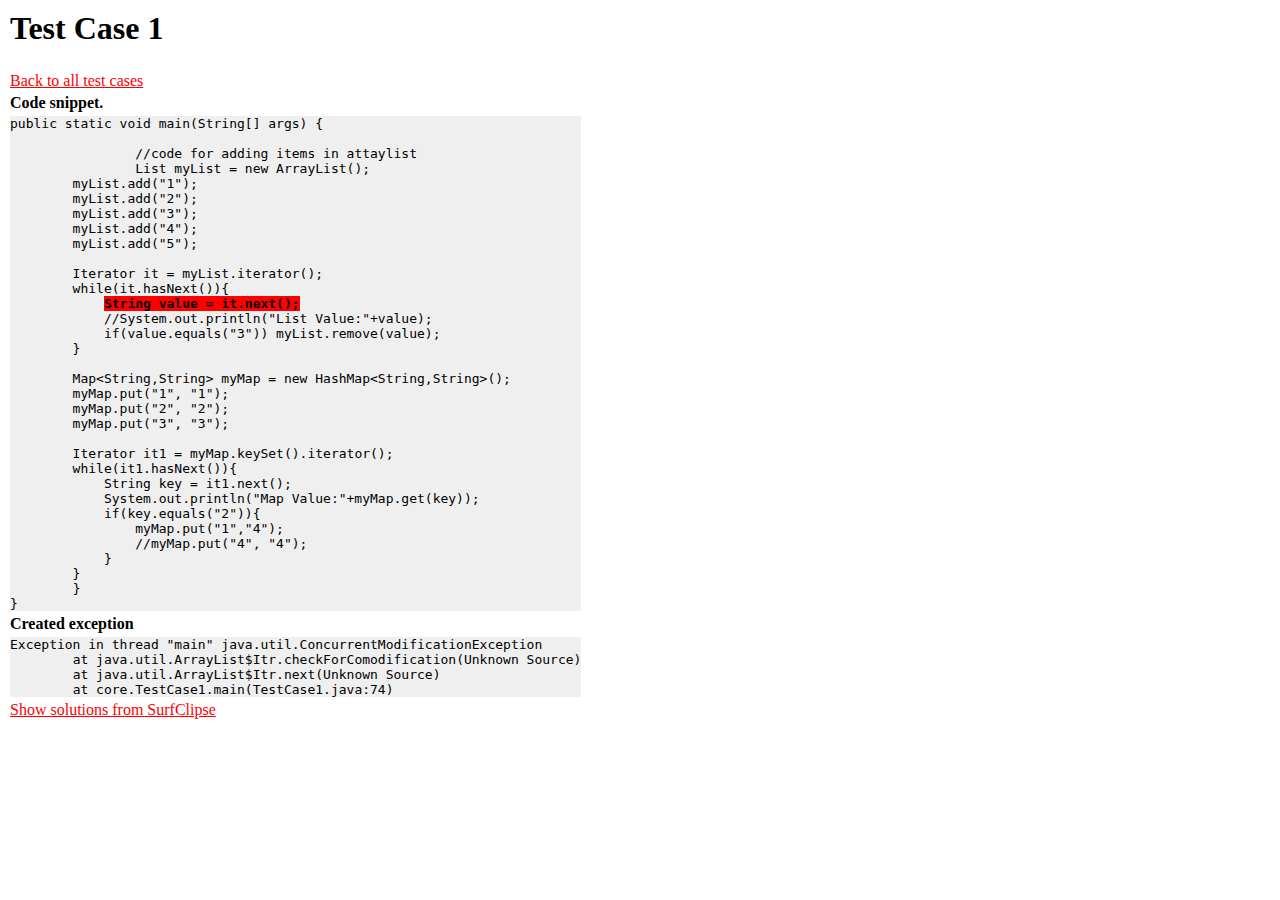
<file: sostudy/testcase1.html>
<!DOCTYPE HTML PUBLIC "-//W3C//DTD HTML 3.2 Final//EN">
<HTML>
<HEAD>
<TITLE></TITLE>
<META NAME="Generator" CONTENT="TextPad 4.6">
<META NAME="Author" CONTENT="?">
<META NAME="Keywords" CONTENT="?">
<META NAME="Description" CONTENT="?">

<script src="https://google-code-prettify.googlecode.com/svn/loader/run_prettify.js"></script>
<style type="text/css">
code{
	font: 1em 'Courier New', Courier, Fixed, monospace;
    font-size : 100%;
    color: #000;
	background-color:#efefef;
    /*background : #fff url(http://www.estudiowas.com.ar/images/preback.jpg) no-repeat left top;*/
    overflow : auto;
    text-align:left;
    /*border : 1px solid #5581C0;*/
	padding : 3px;
    margin:1em 0 1em 0;
    line-height:20px;
    font-weight:normal!important;
	 }
 code, pre
 {
 background-color:#efefef;
 }
 </style>
 
 <script language="javascript">
 var show=function()
 {
 	if(confirm("Are you sure to check the solutions? Only group A is supposed to check it."))
	{
		document.getElementById("solution").style.display="block";
	}else
	{
		
	}
	
 }
 
 </script>

</HEAD>

<BODY BGCOLOR="#FFFFFF" TEXT="#000000" LINK="#FF0000" VLINK="#800000" ALINK="#FF00FF" BACKGROUND="?">


<table border="0" cellspacing="0" cellpadding="2" align="left">
<tr>
<td>
<h1>Test Case 1</h1>
</td>
</tr>
<tr>
<td>
<a href="index.html">Back to all test cases</a>
</td>
</tr>
<tr>
<td>
<strong>Code snippet.</strong>
</td>
</tr>
<tr>
<td>
<pre class="prettyprint">
public static void main(String[] args) {

		//code for adding items in attaylist		
		List<String> myList = new ArrayList<String>();
        myList.add("1");
        myList.add("2");
        myList.add("3");
        myList.add("4");
        myList.add("5");
         
        Iterator<String> it = myList.iterator();
        while(it.hasNext()){
            <b style="background-color:red">String value = it.next();</b>
            //System.out.println("List Value:"+value);
            if(value.equals("3")) myList.remove(value);
        }
         
        Map&lt;String,String> myMap = new HashMap&lt;String,String>();
        myMap.put("1", "1");
        myMap.put("2", "2");
        myMap.put("3", "3");
 
        Iterator<String> it1 = myMap.keySet().iterator();
        while(it1.hasNext()){
            String key = it1.next();
            System.out.println("Map Value:"+myMap.get(key));
            if(key.equals("2")){
                myMap.put("1","4");
                //myMap.put("4", "4");
            }
        }
	}
}		
</pre>
</td>
</tr>
<tr>
<td><strong>Created exception</strong></td>
</tr>
<tr>
<td>
<pre>
Exception in thread "main" java.util.ConcurrentModificationException
	at java.util.ArrayList$Itr.checkForComodification(Unknown Source)
	at java.util.ArrayList$Itr.next(Unknown Source)
	at core.TestCase1.main(TestCase1.java:74)
</pre>
</td>
</tr>
<tr>
<td>
<a href="#" onClick="javascript:show();">Show solutions from SurfClipse</a>
</td>
</tr>
<tr>
<td>
<ol id="solution" style="display:none">
<li><a href="http://stackoverflow.com/questions/18952060/java-util-concurrentmodificationexception-when-i-try-to-sum-the-values-of-object">http://stackoverflow.com/questions/18952060/java-util-concurrentmodificationexception-when-i-try-to-sum-the-values-of-object</a></li>
<li>
<a href="http://stackoverflow.com/questions/9744459/removing-elements-from-an-arraylist">http://stackoverflow.com/questions/9744459/removing-elements-from-an-arraylist</a>
</li>
<li>
<a href="http://stackoverflow.com/questions/1622084/java-changing-the-properties-of-an-iterable-object-while-iterating-over-it">http://stackoverflow.com/questions/1622084/java-changing-the-properties-of-an-iterable-object-while-iterating-over-it</a>
</li>
<li>
<a href="http://stackoverflow.com/questions/9437139/java-java-util-concurrentmodificationexception">http://stackoverflow.com/questions/9437139/java-java-util-concurrentmodificationexception</a>
</li>
<li>
<a href="http://stackoverflow.com/questions/18379778/is-possible-to-erase-an-arraylist-element-inside-a-for-cycle">http://stackoverflow.com/questions/18379778/is-possible-to-erase-an-arraylist-element-inside-a-for-cycle</a>
</li>
<li>
<a href="http://stackoverflow.com/questions/8892027/remove-entries-from-the-list-using-iterator">http://stackoverflow.com/questions/8892027/remove-entries-from-the-list-using-iterator</a>
</li>
<li>
<a href="http://chqz1987.blog.163.com/blog/static/51438311201121741515138/">http://chqz1987.blog.163.com/blog/static/51438311201121741515138/</a>
</li>
<li>
<a href="http://stackoverflow.com/questions/9806421/concurrentmodificationexception-when-adding-inside-a-for-each-loop-in-arraylist">
http://stackoverflow.com/questions/9806421/concurrentmodificationexception-when-adding-inside-a-for-each-loop-in-arraylist
</a>
</li>
<li>
<a href="http://www.coderanch.com/t/233932/threads/java/deal-Concurrent-Modification-Exception">
http://www.coderanch.com/t/233932/threads/java/deal-Concurrent-Modification-Exception
</a>
</li>
<li>
<a href="http://stackoverflow.com/questions/6614805/concurrentmodificationexception-on-single-threaded-code">
http://stackoverflow.com/questions/6614805/concurrentmodificationexception-on-single-threaded-code
</a>
</li>
</ol>
</td>
</tr>
</table>

</BODY>
</HTML>
</file>
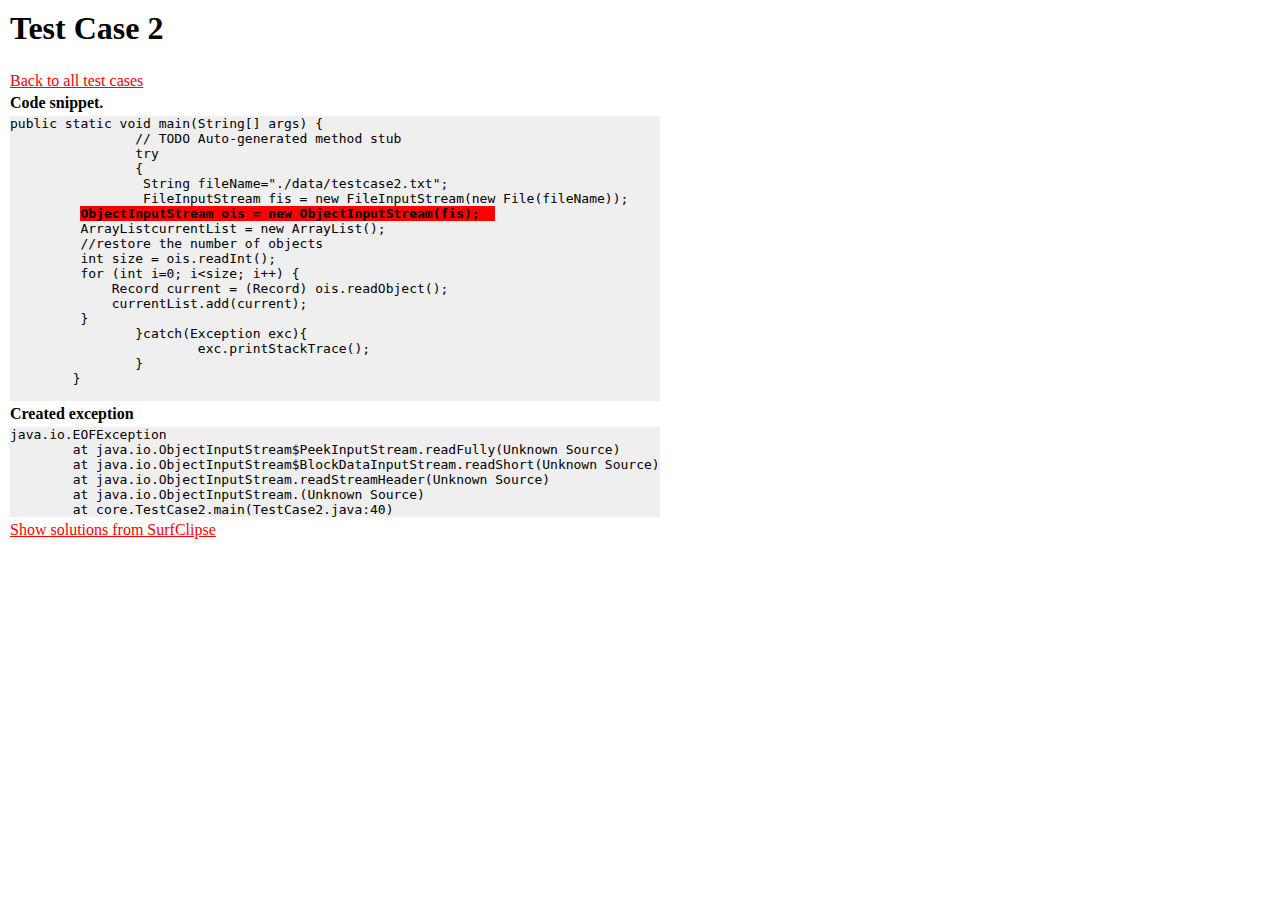
<file: sostudy/testcase2.html>
<!DOCTYPE HTML PUBLIC "-//W3C//DTD HTML 3.2 Final//EN">
<HTML>
<HEAD>
<TITLE></TITLE>
<META NAME="Generator" CONTENT="TextPad 4.6">
<META NAME="Author" CONTENT="?">
<META NAME="Keywords" CONTENT="?">
<META NAME="Description" CONTENT="?">

<script src="https://google-code-prettify.googlecode.com/svn/loader/run_prettify.js"></script>
<style type="text/css">
code{
	font: 1em 'Courier New', Courier, Fixed, monospace;
    font-size : 100%;
    color: #000;
	background-color:#efefef;
    /*background : #fff url(http://www.estudiowas.com.ar/images/preback.jpg) no-repeat left top;*/
    overflow : auto;
    text-align:left;
    /*border : 1px solid #5581C0;*/
	padding : 3px;
    margin:1em 0 1em 0;
    line-height:20px;
    font-weight:normal!important;
	 }
 code, pre
 {
 background-color:#efefef;
 }
 </style>
 
 <script language="javascript">
 var show=function()
 {
 	if(confirm("Are you sure to check the solutions? Only group B is supposed to check it."))
	{
		document.getElementById("solution").style.display="block";
	}else
	{
		
	}
	
 }
 
 </script>

</HEAD>

<BODY BGCOLOR="#FFFFFF" TEXT="#000000" LINK="#FF0000" VLINK="#800000" ALINK="#FF00FF" BACKGROUND="">


<table border="0" cellspacing="0" cellpadding="2" align="left">
<tr>
<td>
<h1>Test Case 2</h1>
</td>
</tr>
<tr>
<td>
<a href="index.html">Back to all test cases</a>
</td>
</tr>

<tr>
<td>
<strong>Code snippet.</strong>
</td>
</tr>
<tr>
<td>
<pre class="prettyprint">
public static void main(String[] args) {
		// TODO Auto-generated method stub
		try
		{
		 String fileName="./data/testcase2.txt";
		 FileInputStream fis = new FileInputStream(new File(fileName));  
         <b style="background-color:red">ObjectInputStream ois = new ObjectInputStream(fis);  </b>
         ArrayList<Record>currentList = new ArrayList<Record>();  
         //restore the number of objects  
         int size = ois.readInt();  
         for (int i=0; i&lt;size; i++) {  
             Record current = (Record) ois.readObject();  
             currentList.add(current);  
         }  
		}catch(Exception exc){
			exc.printStackTrace();
		}
	}
	
</pre>
</td>
</tr>
<tr>
<td><strong>Created exception</strong></td>
</tr>
<tr>
<td>
<pre>
java.io.EOFException
	at java.io.ObjectInputStream$PeekInputStream.readFully(Unknown Source)
	at java.io.ObjectInputStream$BlockDataInputStream.readShort(Unknown Source)
	at java.io.ObjectInputStream.readStreamHeader(Unknown Source)
	at java.io.ObjectInputStream.<init>(Unknown Source)
	at core.TestCase2.main(TestCase2.java:40)
</pre>
</td>
</tr>
<tr>
<td>
<a href="#" onClick="javascript:show();">Show solutions from SurfClipse</a>
</td>
</tr>
<tr>
<td>
<ol id="solution" style="display:none">
<li>
<a href="http://stackoverflow.com/questions/16441897/java-io-eofexception-when-trying-to-read-a-serialized-object">http://stackoverflow.com/questions/16441897/java-io-eofexception-when-trying-to-read-a-serialized-object</a>
</li>
<li>
<a href="http://stackoverflow.com/questions/2666040/java-io-eofexception-while-writing-and-reading-froma-servlet">http://stackoverflow.com/questions/2666040/java-io-eofexception-while-writing-and-reading-froma-servlet</a>
</li>
<li>
<a href="http://stackoverflow.com/questions/11366238/java-io-eofexception-on-fileoutputstream">http://stackoverflow.com/questions/11366238/java-io-eofexception-on-fileoutputstream	</a>
</li>
<li>
<a href="http://stackoverflow.com/questions/13963789/java-object-streams-and-java-io-eofexception">http://stackoverflow.com/questions/13963789/java-object-streams-and-java-io-eofexception	</a>
</li>
<li>
<a href="http://stackoverflow.com/questions/17267671/universal-imageloader-java-io-eofexception">http://stackoverflow.com/questions/17267671/universal-imageloader-java-io-eofexception</a>
</li>
<li>
<a href="http://stackoverflow.com/questions/14476024/java-io-eofexception">http://stackoverflow.com/questions/14476024/java-io-eofexception	</a>
</li>
<li>
<a href="http://stackoverflow.com/questions/7945335/getting-java-io-eofexception-after-sending-a-file-throught-socket">http://stackoverflow.com/questions/7945335/getting-java-io-eofexception-after-sending-a-file-throught-socket
</a>
</li>
<li>
<a href="http://stackoverflow.com/questions/15683590/java-io-eofexception-from-a-servlet">http://stackoverflow.com/questions/15683590/java-io-eofexception-from-a-servlet</a>
</li>	
<li>
<a href="http://stackoverflow.com/questions/17564556/java-io-eofexception-when-try-to-write-a-file">http://stackoverflow.com/questions/17564556/java-io-eofexception-when-try-to-write-a-file</a>
</li>
<li>
<a href="http://stackoverflow.com/questions/18963363/error-java-io-eofexception">http://stackoverflow.com/questions/18963363/error-java-io-eofexception</a>
</li>
</ol>
</td>
</tr>
</table>

</BODY>
</HTML>
</file>
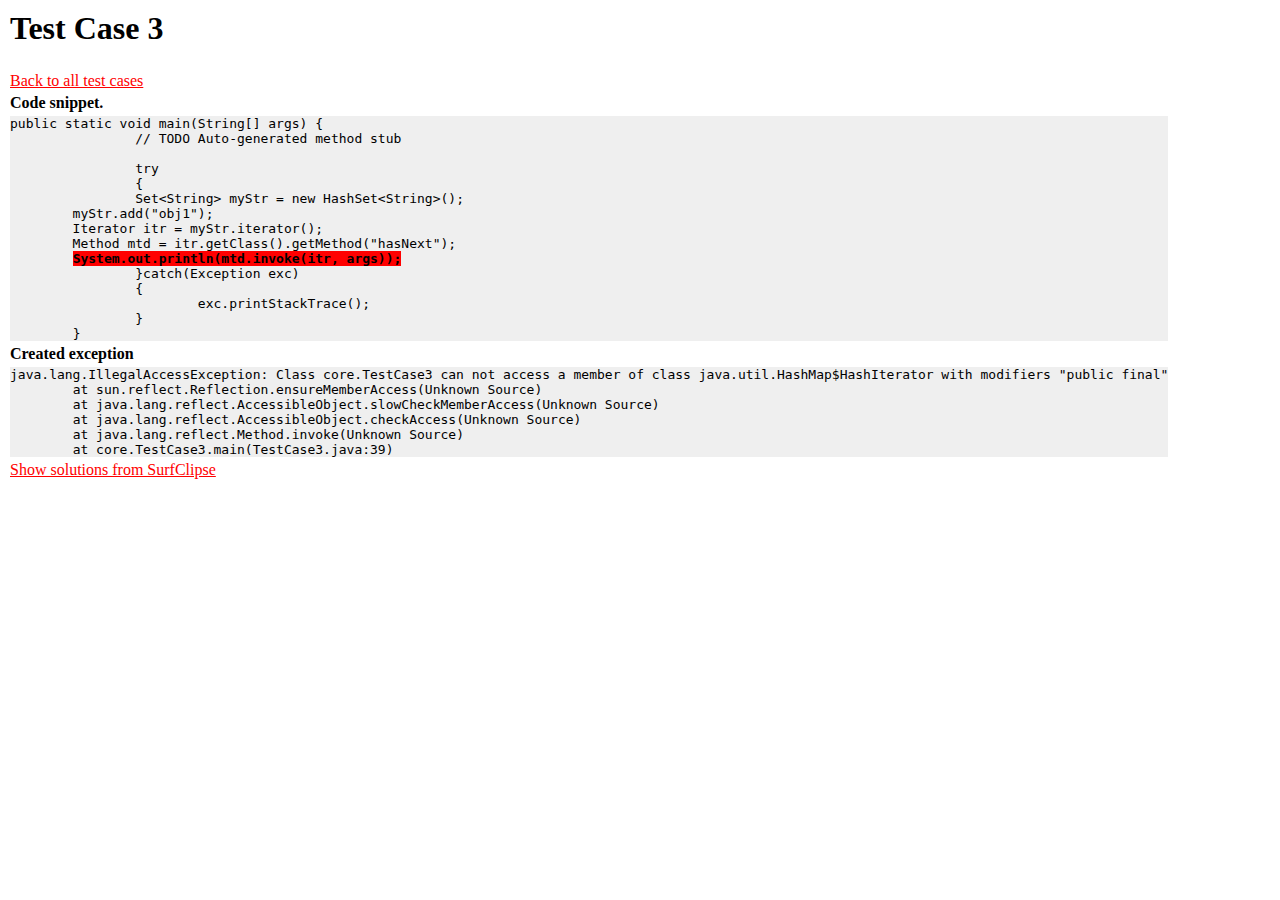
<file: sostudy/testcase3.html>
<!DOCTYPE HTML PUBLIC "-//W3C//DTD HTML 3.2 Final//EN">
<HTML>
<HEAD>
<TITLE></TITLE>
<META NAME="Generator" CONTENT="TextPad 4.6">
<META NAME="Author" CONTENT="?">
<META NAME="Keywords" CONTENT="?">
<META NAME="Description" CONTENT="?">

<script src="https://google-code-prettify.googlecode.com/svn/loader/run_prettify.js"></script>
<style type="text/css">
code{
	font: 1em 'Courier New', Courier, Fixed, monospace;
    font-size : 100%;
    color: #000;
	background-color:#efefef;
    /*background : #fff url(http://www.estudiowas.com.ar/images/preback.jpg) no-repeat left top;*/
    overflow : auto;
    text-align:left;
    /*border : 1px solid #5581C0;*/
	padding : 3px;
    margin:1em 0 1em 0;
    line-height:20px;
    font-weight:normal!important;
	 }
 code, pre
 {
 background-color:#efefef;
 }
 </style>
 
 <script language="javascript">
 var show=function()
 {
 	if(confirm("Are you sure to check the solutions? Only group A is supposed to check it."))
	{
		document.getElementById("solution").style.display="block";
	}else
	{
		
	}
	
 }
 
 </script>

</HEAD>

<BODY BGCOLOR="#FFFFFF" TEXT="#000000" LINK="#FF0000" VLINK="#800000" ALINK="#FF00FF" BACKGROUND="">


<table border="0" cellspacing="0" cellpadding="2" align="left">
<tr>
<td>
<h1>Test Case 3</h1>
</td>
</tr>
<tr>
<td>
<a href="index.html">Back to all test cases</a>
</td>
</tr>
<tr>
<td>
<strong>Code snippet.</strong>
</td>
</tr>
<tr>
<td>
<pre class="prettyprint">
public static void main(String[] args) {
		// TODO Auto-generated method stub
		
		try
		{
		Set&lt;String> myStr = new HashSet&lt;String>();
        myStr.add("obj1");
        Iterator itr = myStr.iterator();
        Method mtd = itr.getClass().getMethod("hasNext");
        <b style="background-color:red">System.out.println(mtd.invoke(itr, args));</b>
		}catch(Exception exc)
		{
			exc.printStackTrace();
		}
	}
</pre>
</td>
</tr>
<tr>
<td><strong>Created exception</strong></td>
</tr>
<tr>
<td>
<pre>
java.lang.IllegalAccessException: Class core.TestCase3 can not access a member of class java.util.HashMap$HashIterator with modifiers "public final"
	at sun.reflect.Reflection.ensureMemberAccess(Unknown Source)
	at java.lang.reflect.AccessibleObject.slowCheckMemberAccess(Unknown Source)
	at java.lang.reflect.AccessibleObject.checkAccess(Unknown Source)
	at java.lang.reflect.Method.invoke(Unknown Source)
	at core.TestCase3.main(TestCase3.java:39)
</pre>
</td>
</tr>
<tr>
<td>
<a href="#" onClick="javascript:show();">Show solutions from SurfClipse</a>
</td>
</tr>
<tr>
<td>
<ol id="solution" style="display:none">
<li>
<a href="http://stackoverflow.com/questions/12037489/cant-access-to-java-util-hashmapentry-with-modifiers-public-final">http://stackoverflow.com/questions/12037489/cant-access-to-java-util-hashmapentry-with-modifiers-public-final</a>
</li>
<li>
<a href="http://zhidao.baidu.com/question/386208932.html">http://zhidao.baidu.com/question/386208932.html</a>
</li>
<li>
<a href="http://alvinalexander.com/java/jwarehouse/axis2-1.3/modules/adb/src/org/apache/axis2/databinding/utils/BeanUtil.java.shtml">http://alvinalexander.com/java/jwarehouse/axis2-1.3/modules/adb/src/org/apache/axis2/databinding/utils/BeanUtil.java.shtml</a>
</li>
<li>
<a href="http://stackoverflow.com/questions/8960301/using-reflection-get-a-static-private-hashmap-in-java">http://stackoverflow.com/questions/8960301/using-reflection-get-a-static-private-hashmap-in-java</a>
</li>
<li>
<a href="http://www.roseindia.net/java/javatutorial/hashmap-in-java.shtml">http://www.roseindia.net/java/javatutorial/hashmap-in-java.shtml</a>
</li>
<li>
<a href="http://bugs.sun.com/bugdatabase/view_bug.do?bug_id=4207233">http://bugs.sun.com/bugdatabase/view_bug.do?bug_id=4207233</a>
</li>
<li>
<a href="http://bugs.sun.com/view_bug.do?bug_id=4207233">http://bugs.sun.com/view_bug.do?bug_id=4207233
</a>
</li>
<li>
<a href="http://forum.thymeleaf.org/How-to-iterate-HashMap-td3621264.html">http://forum.thymeleaf.org/How-to-iterate-HashMap-td3621264.html</a>
</li>	
<li>
<a href="http://www.docjar.com/docs/api/java/util/HashMap.html">http://www.docjar.com/docs/api/java/util/HashMap.html</a>
</li>
<li>
<a href="http://www.opensource.apple.com/source/gcc/gcc-5250/libjava/java/util/HashMap.java">http://www.opensource.apple.com/source/gcc/gcc-5250/libjava/java/util/HashMap.java</a>
</li>
</ol>
</td>
</tr>
</table>

</BODY>
</HTML>
</file>
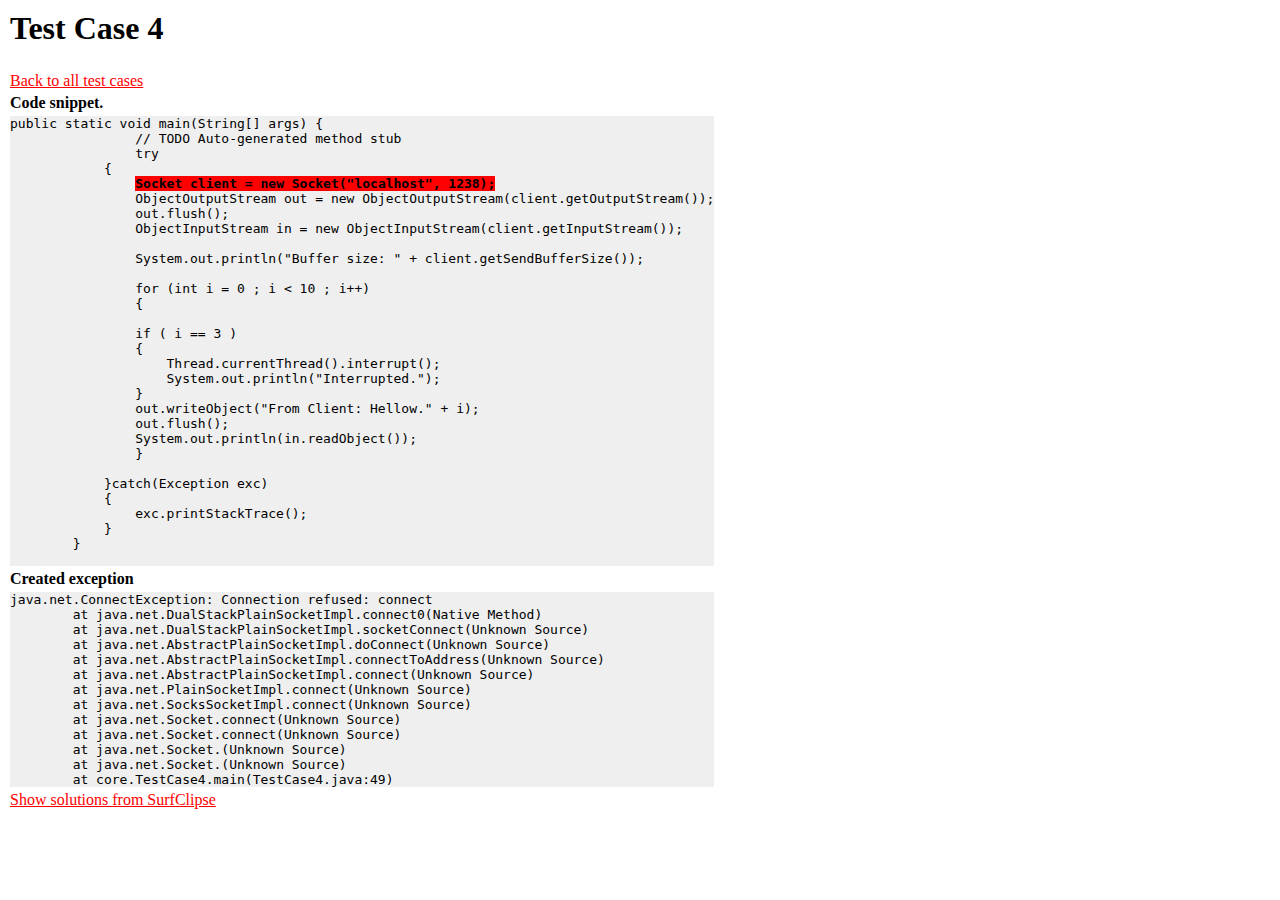
<file: sostudy/testcase4.html>
<!DOCTYPE HTML PUBLIC "-//W3C//DTD HTML 3.2 Final//EN">
<HTML>
<HEAD>
<TITLE></TITLE>
<META NAME="Generator" CONTENT="TextPad 4.6">
<META NAME="Author" CONTENT="?">
<META NAME="Keywords" CONTENT="?">
<META NAME="Description" CONTENT="?">

<script src="https://google-code-prettify.googlecode.com/svn/loader/run_prettify.js"></script>
<style type="text/css">
code{
	font: 1em 'Courier New', Courier, Fixed, monospace;
    font-size : 100%;
    color: #000;
	background-color:#efefef;
    /*background : #fff url(http://www.estudiowas.com.ar/images/preback.jpg) no-repeat left top;*/
    overflow : auto;
    text-align:left;
    /*border : 1px solid #5581C0;*/
	padding : 3px;
    margin:1em 0 1em 0;
    line-height:20px;
    font-weight:normal!important;
	 }
 code, pre
 {
 background-color:#efefef;
 }
 </style>
 
 <script language="javascript">
 var show=function()
 {
 	if(confirm("Are you sure to check the solutions? Only group B is supposed to check it."))
	{
		document.getElementById("solution").style.display="block";
	}else
	{
		
	}
	
 }
 
 </script>

</HEAD>

<BODY BGCOLOR="#FFFFFF" TEXT="#000000" LINK="#FF0000" VLINK="#800000" ALINK="#FF00FF" BACKGROUND="">


<table border="0" cellspacing="0" cellpadding="2" align="left">
<tr>
<td>
<h1>Test Case 4</h1>
</td>
</tr>
<tr>
<td>
<a href="index.html">Back to all test cases</a>
</td>
</tr>
<tr>
<td>
<strong>Code snippet.</strong>
</td>
</tr>
<tr>
<td>
<pre class="prettyprint">
public static void main(String[] args) {
		// TODO Auto-generated method stub
		try
	    {
	        <b style="background-color:red">Socket client = new Socket("localhost", 1238);</b>
	        ObjectOutputStream out = new ObjectOutputStream(client.getOutputStream());
	        out.flush();
	        ObjectInputStream in = new ObjectInputStream(client.getInputStream());
	 
	        System.out.println("Buffer size: " + client.getSendBufferSize());
	 
	        for (int i = 0 ; i &lt; 10 ; i++)
	        {
	 
	        if ( i == 3 )
	        {
	            Thread.currentThread().interrupt();
	            System.out.println("Interrupted.");
	        }
	        out.writeObject("From Client: Hellow." + i);
	        out.flush();
	        System.out.println(in.readObject());
	        }
	         
	    }catch(Exception exc)
	    {
	    	exc.printStackTrace();
	    }
	}
	
</pre>
</td>
</tr>
<tr>
<td><strong>Created exception</strong></td>
</tr>
<tr>
<td>
<pre>
java.net.ConnectException: Connection refused: connect
	at java.net.DualStackPlainSocketImpl.connect0(Native Method)
	at java.net.DualStackPlainSocketImpl.socketConnect(Unknown Source)
	at java.net.AbstractPlainSocketImpl.doConnect(Unknown Source)
	at java.net.AbstractPlainSocketImpl.connectToAddress(Unknown Source)
	at java.net.AbstractPlainSocketImpl.connect(Unknown Source)
	at java.net.PlainSocketImpl.connect(Unknown Source)
	at java.net.SocksSocketImpl.connect(Unknown Source)
	at java.net.Socket.connect(Unknown Source)
	at java.net.Socket.connect(Unknown Source)
	at java.net.Socket.<init>(Unknown Source)
	at java.net.Socket.<init>(Unknown Source)
	at core.TestCase4.main(TestCase4.java:49)
</pre>
</td>
</tr>
<tr>
<td>
<a href="#" onClick="javascript:show();">Show solutions from SurfClipse</a>
</td>
</tr>
<tr>
<td>
<ol id="solution" style="display:none">
<li>
<a href="http://stackoverflow.com/questions/10876466/how-to-keep-a-socket-outputstream-open-and-write-multiple-times">http://stackoverflow.com/questions/10876466/how-to-keep-a-socket-outputstream-open-and-write-multiple-times</a>
</li>
<li>
<a href="http://stackoverflow.com/questions/14939760/problems-using-single-tcp-ip-socket-to-send-data-from-multiple-concurrent-thread">http://stackoverflow.com/questions/14939760/problems-using-single-tcp-ip-socket-to-send-data-from-multiple-concurrent-thread</a>
</li>
<li>
<a href="http://stackoverflow.com/questions/4710119/unreleased-resource-streams">http://stackoverflow.com/questions/4710119/unreleased-resource-streams</a>
</li>
<li>
<a href="http://stackoverflow.com/questions/2283225/web-sockets-browser-wont-receive-the-message-complains-about-it-not-starting">http://stackoverflow.com/questions/2283225/web-sockets-browser-wont-receive-the-message-complains-about-it-not-starting</a>
</li>
<li>
<a href="http://stackoverflow.com/questions/17436245/java-multithread-time-switching">http://stackoverflow.com/questions/17436245/java-multithread-time-switching</a>
</li>
<li>
<a href="http://oreilly.com/catalog/javanp2/chapter/ch11.html">http://oreilly.com/catalog/javanp2/chapter/ch11.html</a>
</li>
<li>
<a href="http://stackoverflow.com/questions/15975949/java-tcp-program-too-slowon-the-same-computer">http://stackoverflow.com/questions/15975949/java-tcp-program-too-slowon-the-same-computer
</a>
</li>
<li>
<a href="http://www.cs.rit.edu/~ats/java/html/skript/6__1.htmld/">http://www.cs.rit.edu/~ats/java/html/skript/6__1.htmld/</a>
</li>	
<li>
<a href="http://alvinalexander.com/java/jwarehouse/commons-httpclient-2.0.1/src/java/org/apache/commons/httpclient/HttpConnection.java.shtml">http://alvinalexander.com/java/jwarehouse/commons-httpclient-2.0.1/src/java/org/apache/commons/httpclient/HttpConnection.java.shtml</a>
</li>
<li>
<a href="http://stackoverflow.com/questions/4919281/add-timeout-in-receiving-message-socket">http://stackoverflow.com/questions/4919281/add-timeout-in-receiving-message-socket</a>
</li>
</ol>
</td>
</tr>
</table>

</BODY>
</HTML>
</file>
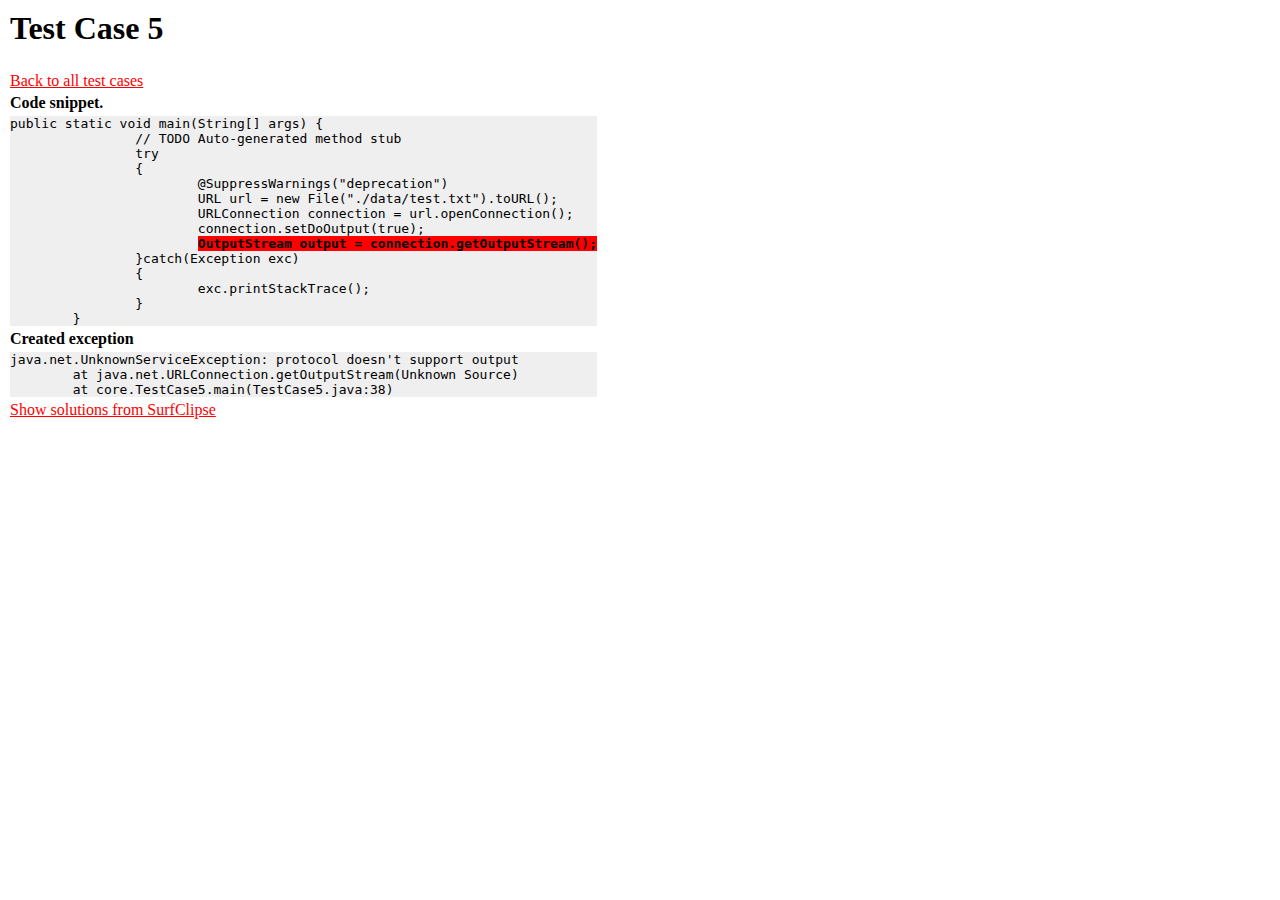
<file: sostudy/testcase5.html>
<!DOCTYPE HTML PUBLIC "-//W3C//DTD HTML 3.2 Final//EN">
<HTML>
<HEAD>
<TITLE></TITLE>
<META NAME="Generator" CONTENT="TextPad 4.6">
<META NAME="Author" CONTENT="?">
<META NAME="Keywords" CONTENT="?">
<META NAME="Description" CONTENT="?">

<script src="https://google-code-prettify.googlecode.com/svn/loader/run_prettify.js"></script>
<style type="text/css">
code{
	font: 1em 'Courier New', Courier, Fixed, monospace;
    font-size : 100%;
    color: #000;
	background-color:#efefef;
    /*background : #fff url(http://www.estudiowas.com.ar/images/preback.jpg) no-repeat left top;*/
    overflow : auto;
    text-align:left;
    /*border : 1px solid #5581C0;*/
	padding : 3px;
    margin:1em 0 1em 0;
    line-height:20px;
    font-weight:normal!important;
	 }
 code, pre
 {
 background-color:#efefef;
 }
 </style>
 
 <script language="javascript">
 var show=function()
 {
 	if(confirm("Are you sure to check the solutions? Only group A is supposed to check it."))
	{
		document.getElementById("solution").style.display="block";
	}else
	{
		
	}
	
 }
 
 </script>

</HEAD>

<BODY BGCOLOR="#FFFFFF" TEXT="#000000" LINK="#FF0000" VLINK="#800000" ALINK="#FF00FF" BACKGROUND="">


<table border="0" cellspacing="0" cellpadding="2" align="left">
<tr>
<td>
<h1>Test Case 5</h1>
</td>
</tr>
<tr>
<td>
<a href="index.html">Back to all test cases</a>
</td>
</tr>
<tr>
<td>
<strong>Code snippet.</strong>
</td>
</tr>
<tr>
<td>
<pre class="prettyprint">
public static void main(String[] args) {
		// TODO Auto-generated method stub
		try
		{
			@SuppressWarnings("deprecation")
			URL url = new File("./data/test.txt").toURL();
			URLConnection connection = url.openConnection();
			connection.setDoOutput(true);
			<b style="background-color:red">OutputStream output = connection.getOutputStream();</b>
		}catch(Exception exc)
		{
			exc.printStackTrace();
		}
	}
</pre>
</td>
</tr>
<tr>
<td><strong>Created exception</strong></td>
</tr>
<tr>
<td>
<pre>
java.net.UnknownServiceException: protocol doesn't support output
	at java.net.URLConnection.getOutputStream(Unknown Source)
	at core.TestCase5.main(TestCase5.java:38)
</pre>
</td>
</tr>
<tr>
<td>
<a href="#" onClick="javascript:show();">Show solutions from SurfClipse</a>
</td>
</tr>
<tr>
<td>
<ol id="solution" style="display:none">
<li>
<a href="http://objectmix.com/weblogic/569309-urlconnection-java-net-unknownserviceexception.html">http://objectmix.com/weblogic/569309-urlconnection-java-net-unknownserviceexception.html</a>
</li>
<li>
<a href="http://www.java-forum.org/deployment/36196-problem-schreiben-datein-server.html">http://www.java-forum.org/deployment/36196-problem-schreiben-datein-server.html</a>
</li>
<li>
<a href="http://bugs.sun.com/bugdatabase/view_bug.do?bug_id=4814217">http://bugs.sun.com/bugdatabase/view_bug.do?bug_id=4814217</a>
</li>
<li>
<a href="http://stackoverflow.com/questions/8762309/cannot-save-to-commons-config-in-jboss-5-1">http://stackoverflow.com/questions/8762309/cannot-save-to-commons-config-in-jboss-5-1</a>
</li>
<li>
<a href="http://forum.html.it/forum/showthread/t-1287607.html">http://forum.html.it/forum/showthread/t-1287607.html</a>
</li>
<li>
<a href="http://forums.devx.com/showthread.php?138678-URLConnection-and-getOutputStream()">http://forums.devx.com/showthread.php?138678-URLConnection-and-getOutputStream()</a>
</li>
<li>
<a href="http://stackoverflow.com/questions/4975743/getting-applets-outputstream-throws-an-exception-what-is-wrong">http://stackoverflow.com/questions/4975743/getting-applets-outputstream-throws-an-exception-what-is-wrong
</a>
</li>
<li>
<a href="http://web.archiveorange.com/archive/v/vl24twWg6Gd1VGSngUrq">http://web.archiveorange.com/archive/v/vl24twWg6Gd1VGSngUrq</a>
</li>	
<li>
<a href="http://bugs.sun.com/bugdatabase/view_bug.do?bug_id=4120784">http://bugs.sun.com/bugdatabase/view_bug.do?bug_id=4120784</a>
</li>
<li>
<a href="http://stackoverflow.com/questions/17510884/passing-value-from-applet-to-php">http://stackoverflow.com/questions/17510884/passing-value-from-applet-to-php</a>
</li>
</ol>
</td>
</tr>
</table>

</BODY>
</HTML>
</file>
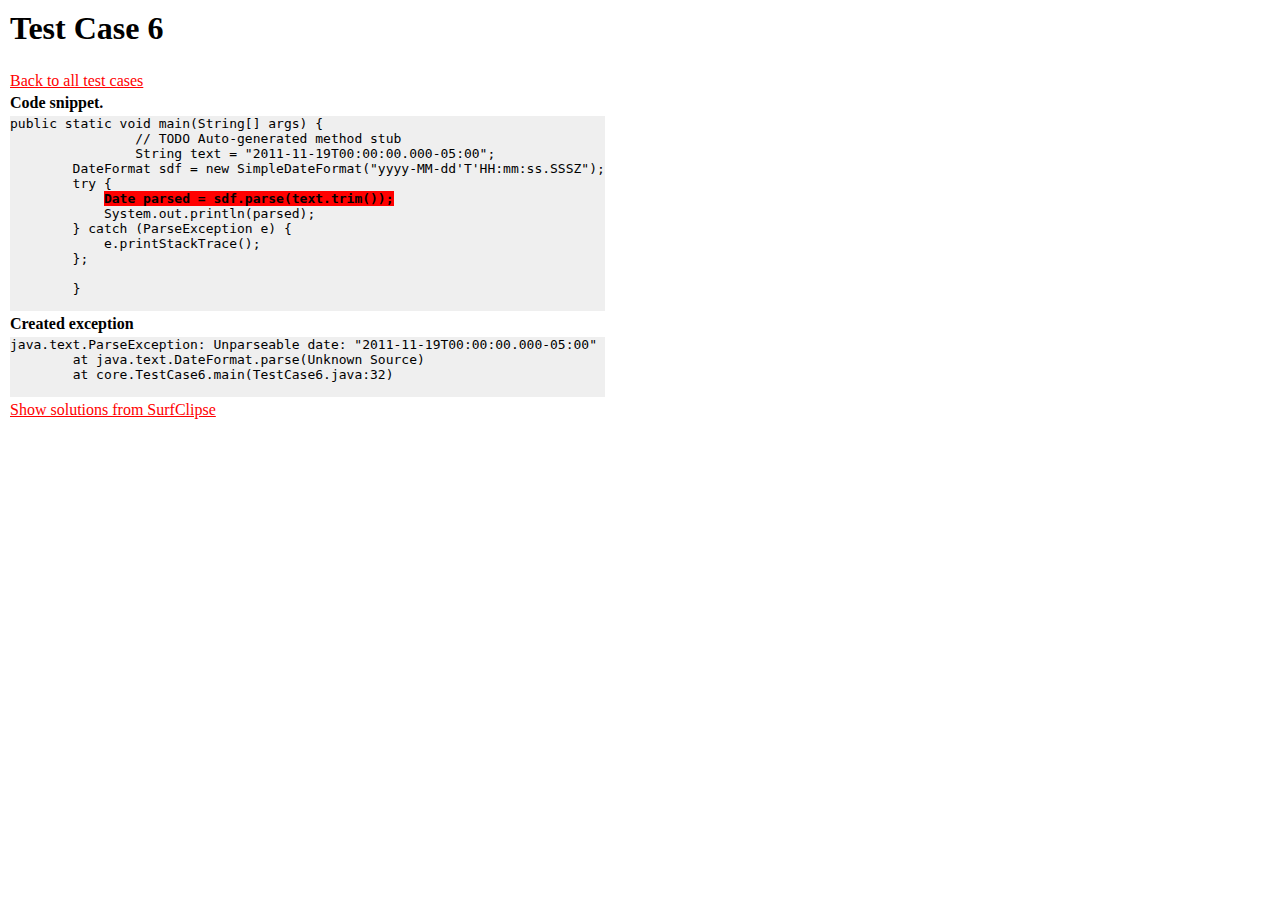
<file: sostudy/testcase6.html>
<!DOCTYPE HTML PUBLIC "-//W3C//DTD HTML 3.2 Final//EN">
<HTML>
<HEAD>
<TITLE></TITLE>
<META NAME="Generator" CONTENT="TextPad 4.6">
<META NAME="Author" CONTENT="?">
<META NAME="Keywords" CONTENT="?">
<META NAME="Description" CONTENT="?">

<script src="https://google-code-prettify.googlecode.com/svn/loader/run_prettify.js"></script>
<style type="text/css">
code{
	font: 1em 'Courier New', Courier, Fixed, monospace;
    font-size : 100%;
    color: #000;
	background-color:#efefef;
    /*background : #fff url(http://www.estudiowas.com.ar/images/preback.jpg) no-repeat left top;*/
    overflow : auto;
    text-align:left;
    /*border : 1px solid #5581C0;*/
	padding : 3px;
    margin:1em 0 1em 0;
    line-height:20px;
    font-weight:normal!important;
	 }
 code, pre
 {
 background-color:#efefef;
 }
 </style>
 
 <script language="javascript">
 var show=function()
 {
 	if(confirm("Are you sure to check the solutions? Only group B is supposed to check it."))
	{
		document.getElementById("solution").style.display="block";
	}else
	{
		
	}
	
 }
 
 </script>

</HEAD>

<BODY BGCOLOR="#FFFFFF" TEXT="#000000" LINK="#FF0000" VLINK="#800000" ALINK="#FF00FF" BACKGROUND="">


<table border="0" cellspacing="0" cellpadding="2" align="left">
<tr>
<td>
<h1>Test Case 6</h1>
</td>
</tr>
<tr>
<td>
<a href="index.html">Back to all test cases</a>
</td>
</tr>
<tr>
<td>
<strong>Code snippet.</strong>
</td>
</tr>
<tr>
<td>
<pre class="prettyprint">
public static void main(String[] args) {
		// TODO Auto-generated method stub
		String text = "2011-11-19T00:00:00.000-05:00";
        DateFormat sdf = new SimpleDateFormat("yyyy-MM-dd'T'HH:mm:ss.SSSZ");
        try {
            <b style="background-color:red">Date parsed = sdf.parse(text.trim());</b>
            System.out.println(parsed);
        } catch (ParseException e) {
            e.printStackTrace();
        };

	}
	
</pre>
</td>
</tr>
<tr>
<td><strong>Created exception</strong></td>
</tr>
<tr>
<td>
<pre>
java.text.ParseException: Unparseable date: "2011-11-19T00:00:00.000-05:00"
	at java.text.DateFormat.parse(Unknown Source)
	at core.TestCase6.main(TestCase6.java:32)

</pre>
</td>
</tr>
<tr>
<td>
<a href="#" onClick="javascript:show();">Show solutions from SurfClipse</a>
</td>
</tr>
<tr>
<td>
<ol id="solution" style="display:none">
<li>
<a href="http://stackoverflow.com/questions/6154772/java-unparseable-date">http://stackoverflow.com/questions/6154772/java-unparseable-date</a>
</li>
<li>
<a href="http://stackoverflow.com/questions/17937692/simpledateformat-unparseable">http://stackoverflow.com/questions/17937692/simpledateformat-unparseable</a>
</li>
<li>
<a href="http://stackoverflow.com/questions/17282436/java-simpledateformat-unparseable-exception">http://stackoverflow.com/questions/17282436/java-simpledateformat-unparseable-exception</a>
</li>
<li>
<a href="http://stackoverflow.com/questions/8153365/java-text-parseexception-unparseable-date">http://stackoverflow.com/questions/8153365/java-text-parseexception-unparseable-date</a>
</li>
<li>
<a href="http://stackoverflow.com/questions/16277544/unparseable-date-at-offset-12">http://stackoverflow.com/questions/16277544/unparseable-date-at-offset-12</a>
</li>
<li>
<a href="http://stackoverflow.com/questions/13623392/unparseable-date">http://stackoverflow.com/questions/13623392/unparseable-date</a>
</li>
<li>
<a href="http://stackoverflow.com/questions/16871367/java-text-parseexception-unparseable-date">http://stackoverflow.com/questions/16871367/java-text-parseexception-unparseable-date
</a>
</li>
<li>
<a href="http://stackoverflow.com/questions/14873494/unparseable-time-in-java-with-simpledateformat">http://stackoverflow.com/questions/14873494/unparseable-time-in-java-with-simpledateformat</a>
</li>	
<li>
<a href="http://stackoverflow.com/questions/13995501/parseexception-unparseable-date">http://stackoverflow.com/questions/13995501/parseexception-unparseable-date</a>
</li>
<li>
<a href="http://www.java-forum.org/java-basics-anfaenger-themen/65997-java-text-parseexception-unparseable-date.html">http://www.java-forum.org/java-basics-anfaenger-themen/65997-java-text-parseexception-unparseable-date.html</a>
</li>
</ol>
</td>
</tr>
</table>

</BODY>
</HTML>
</file>
